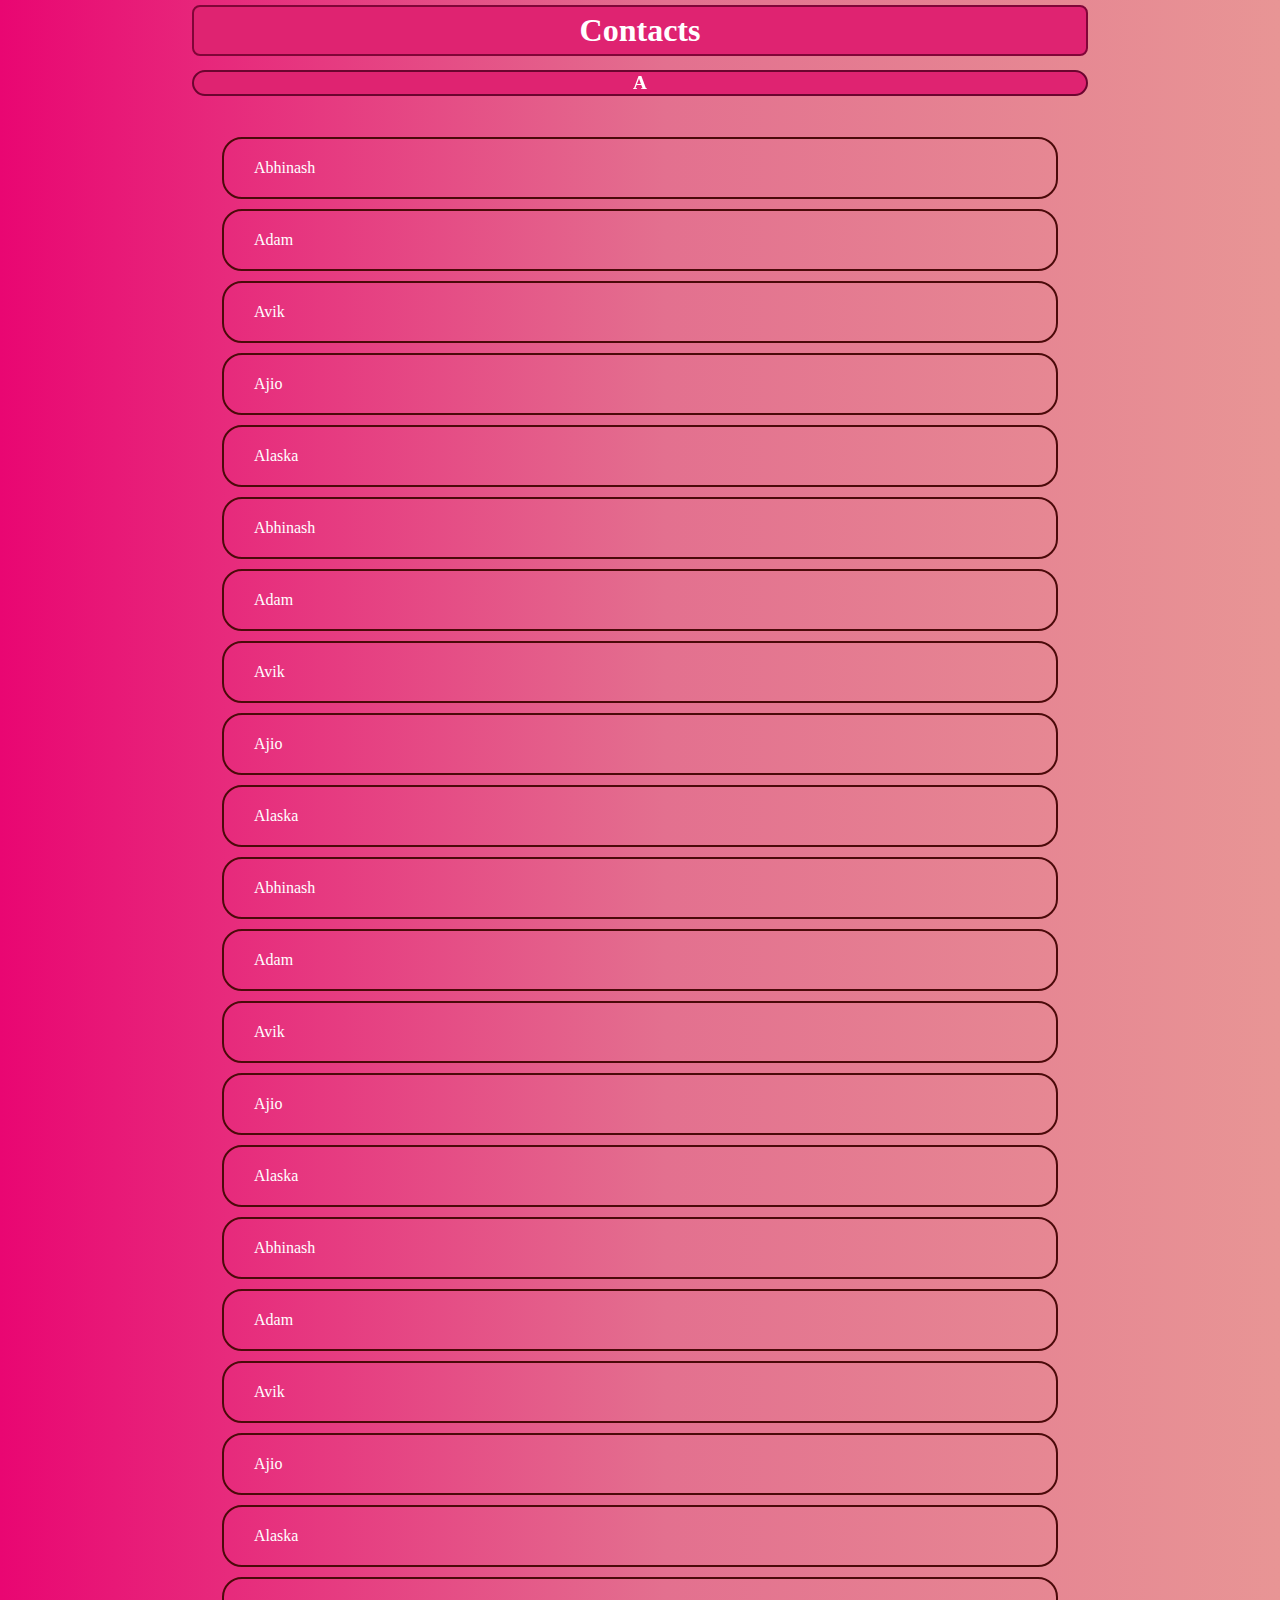
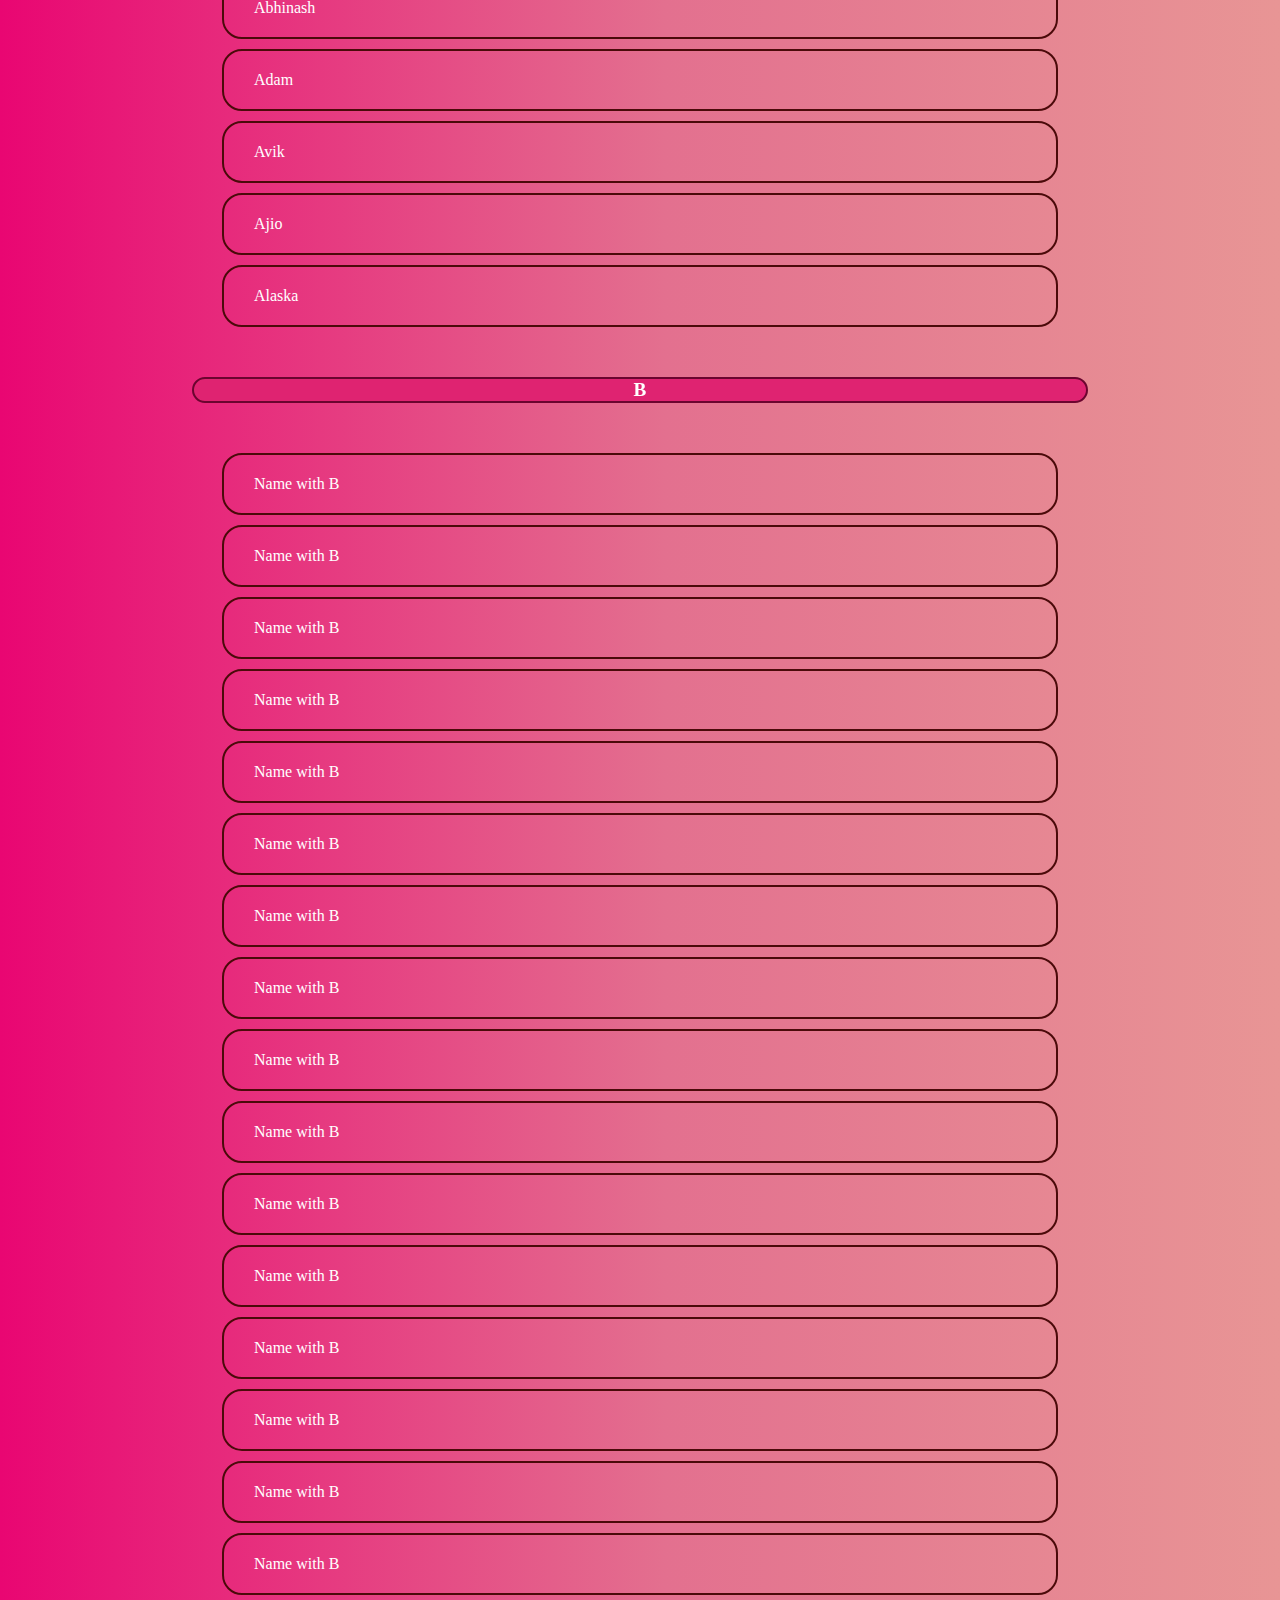
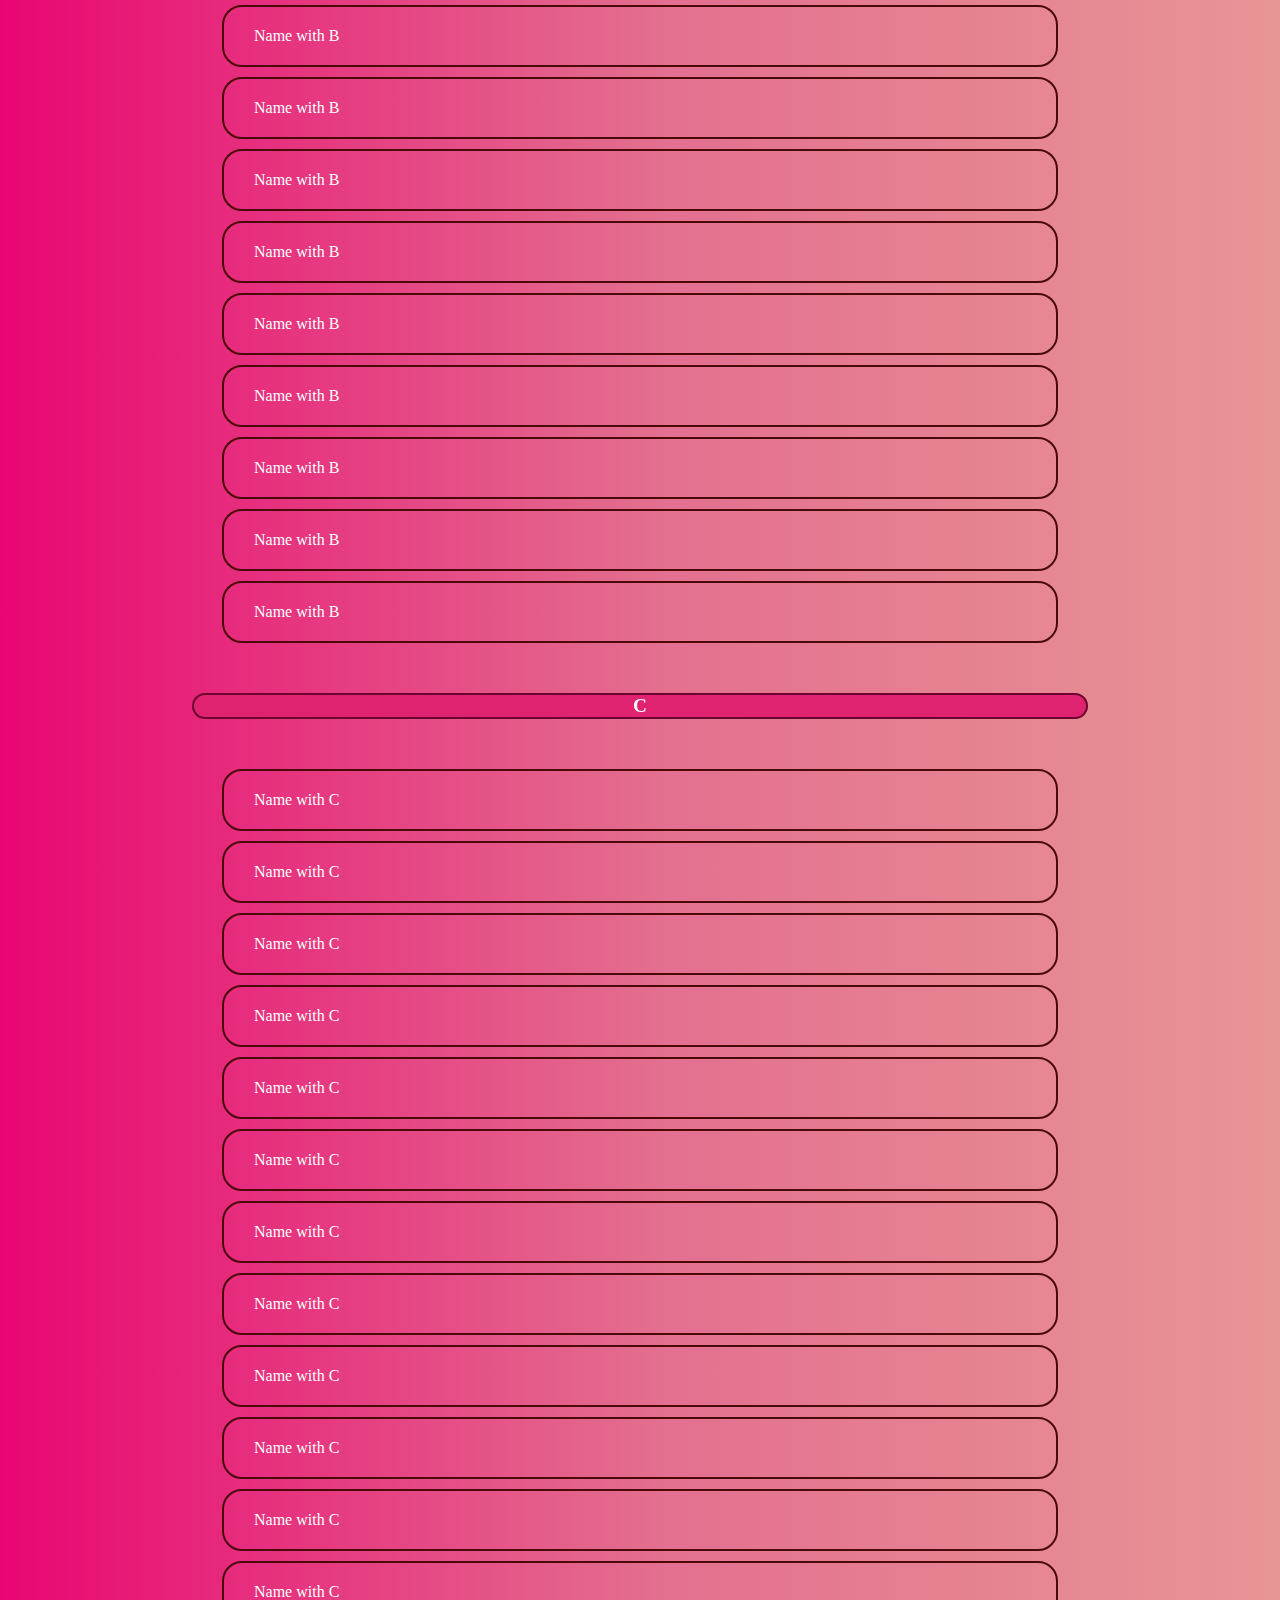
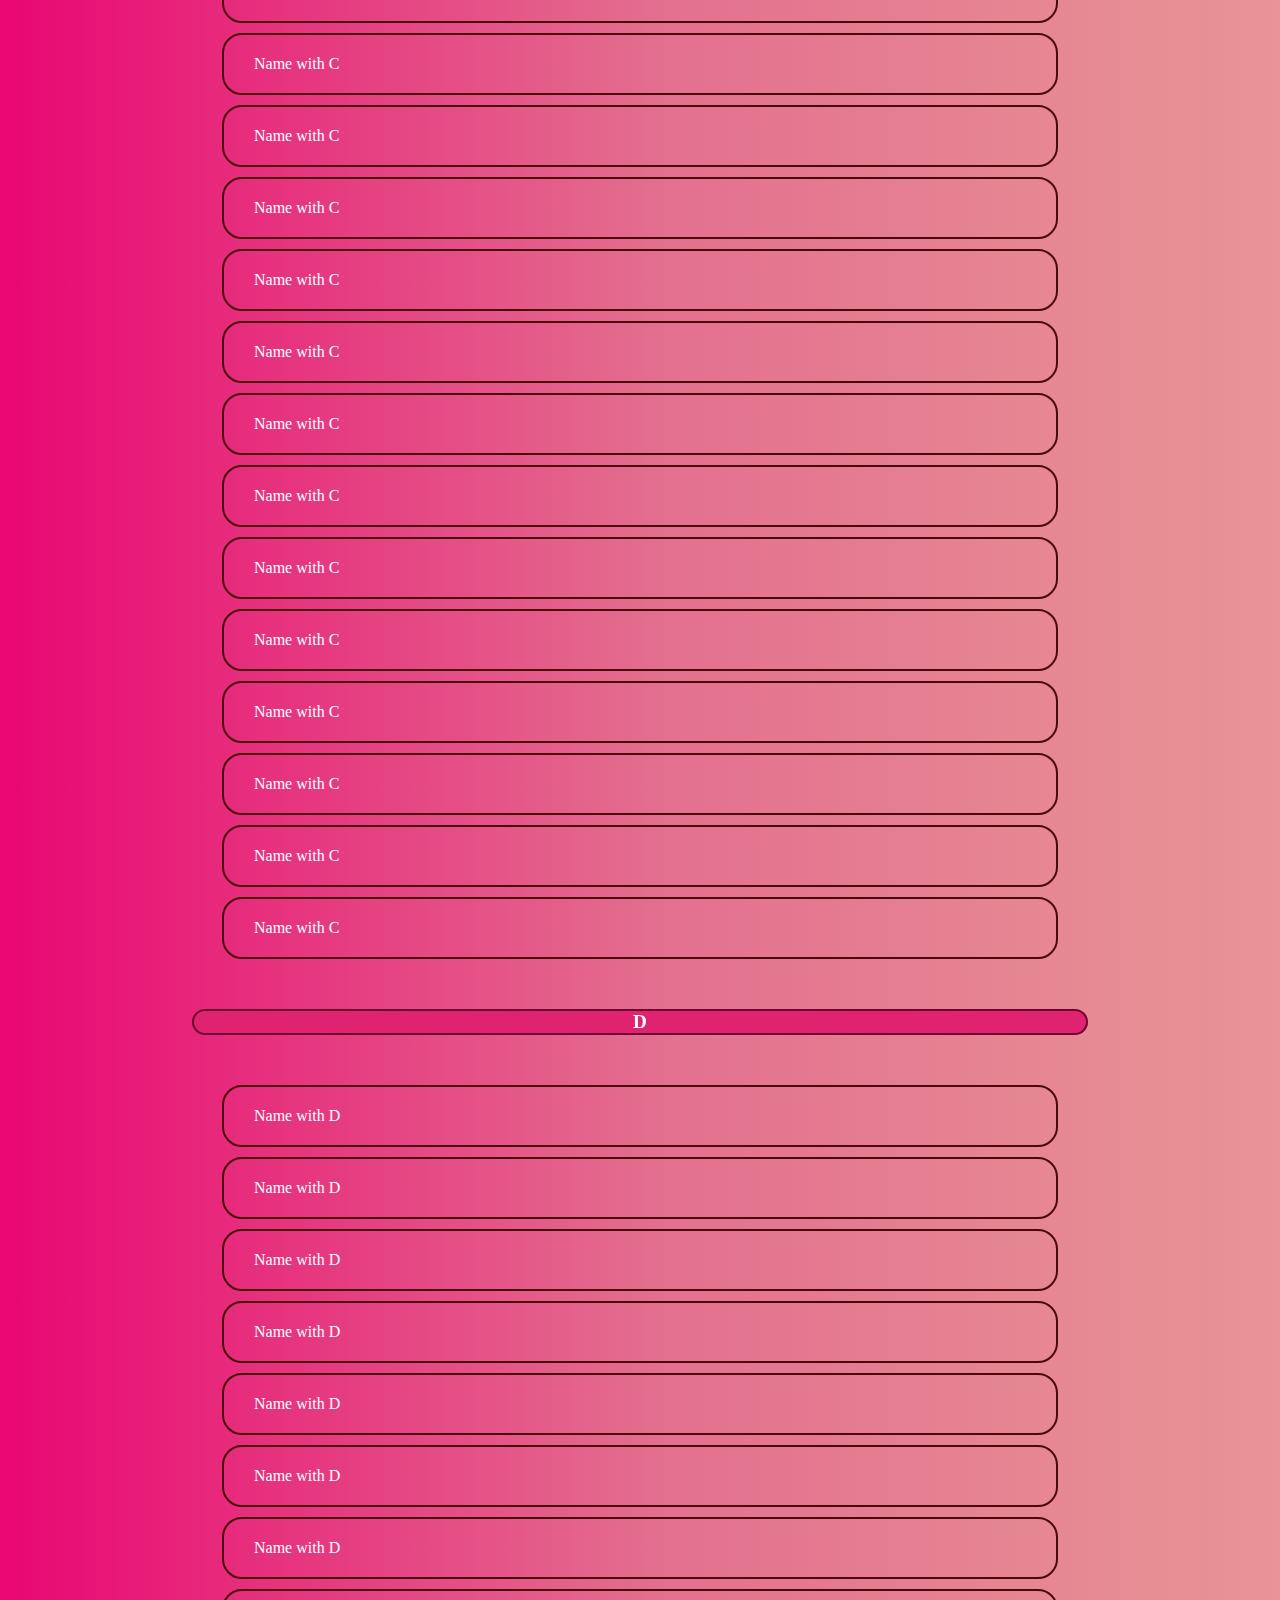
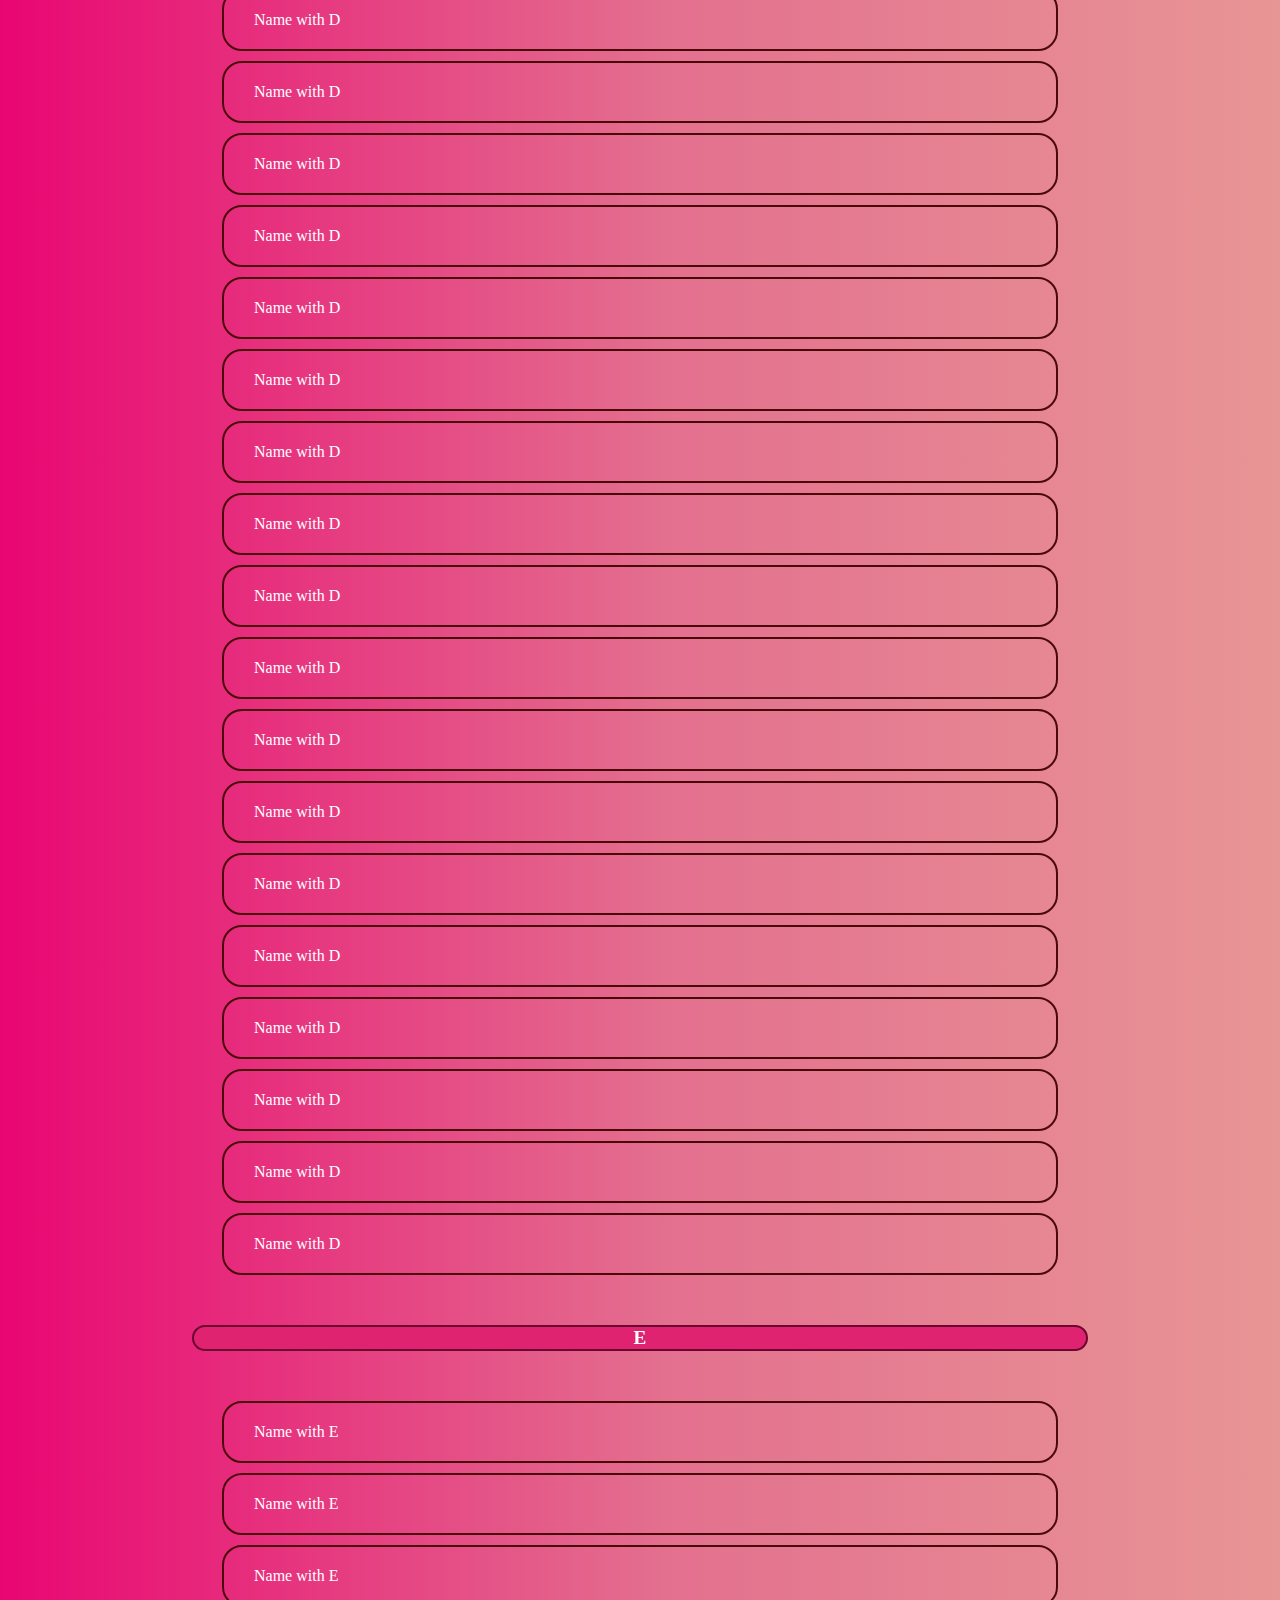
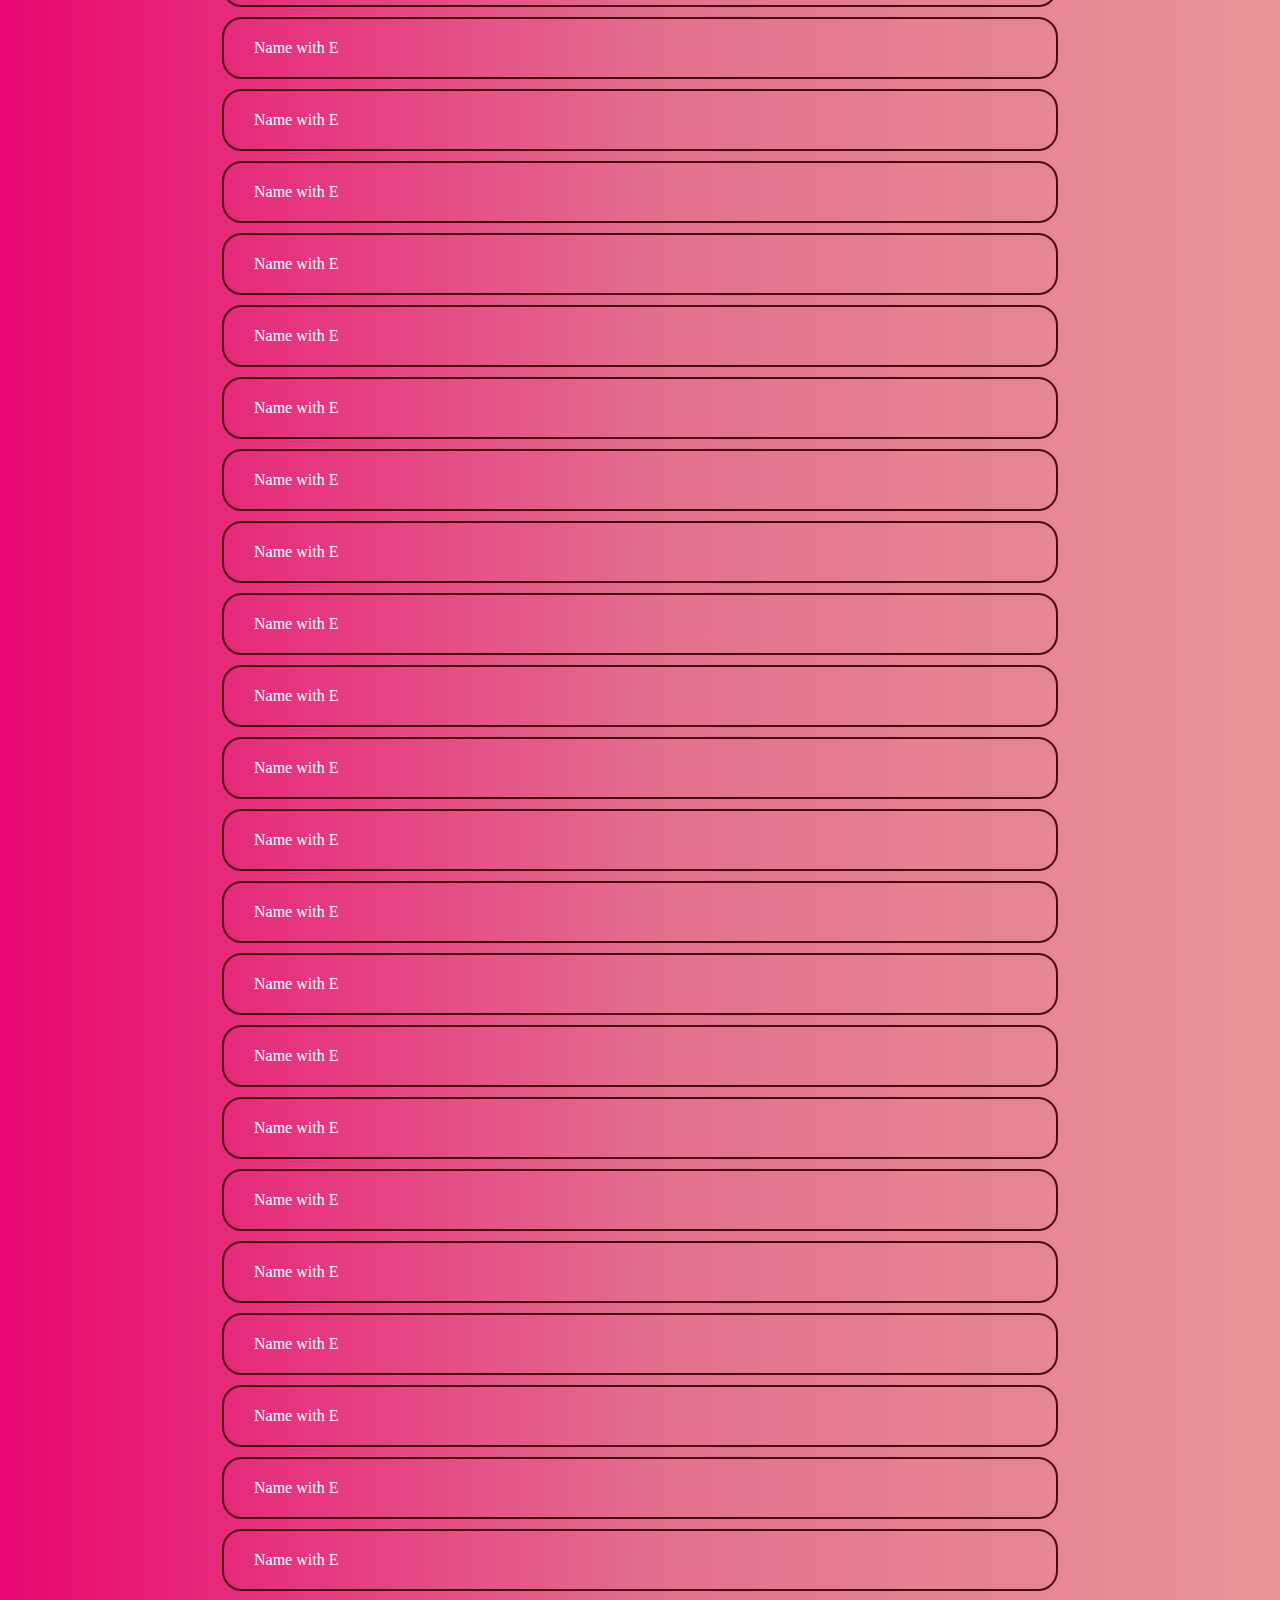
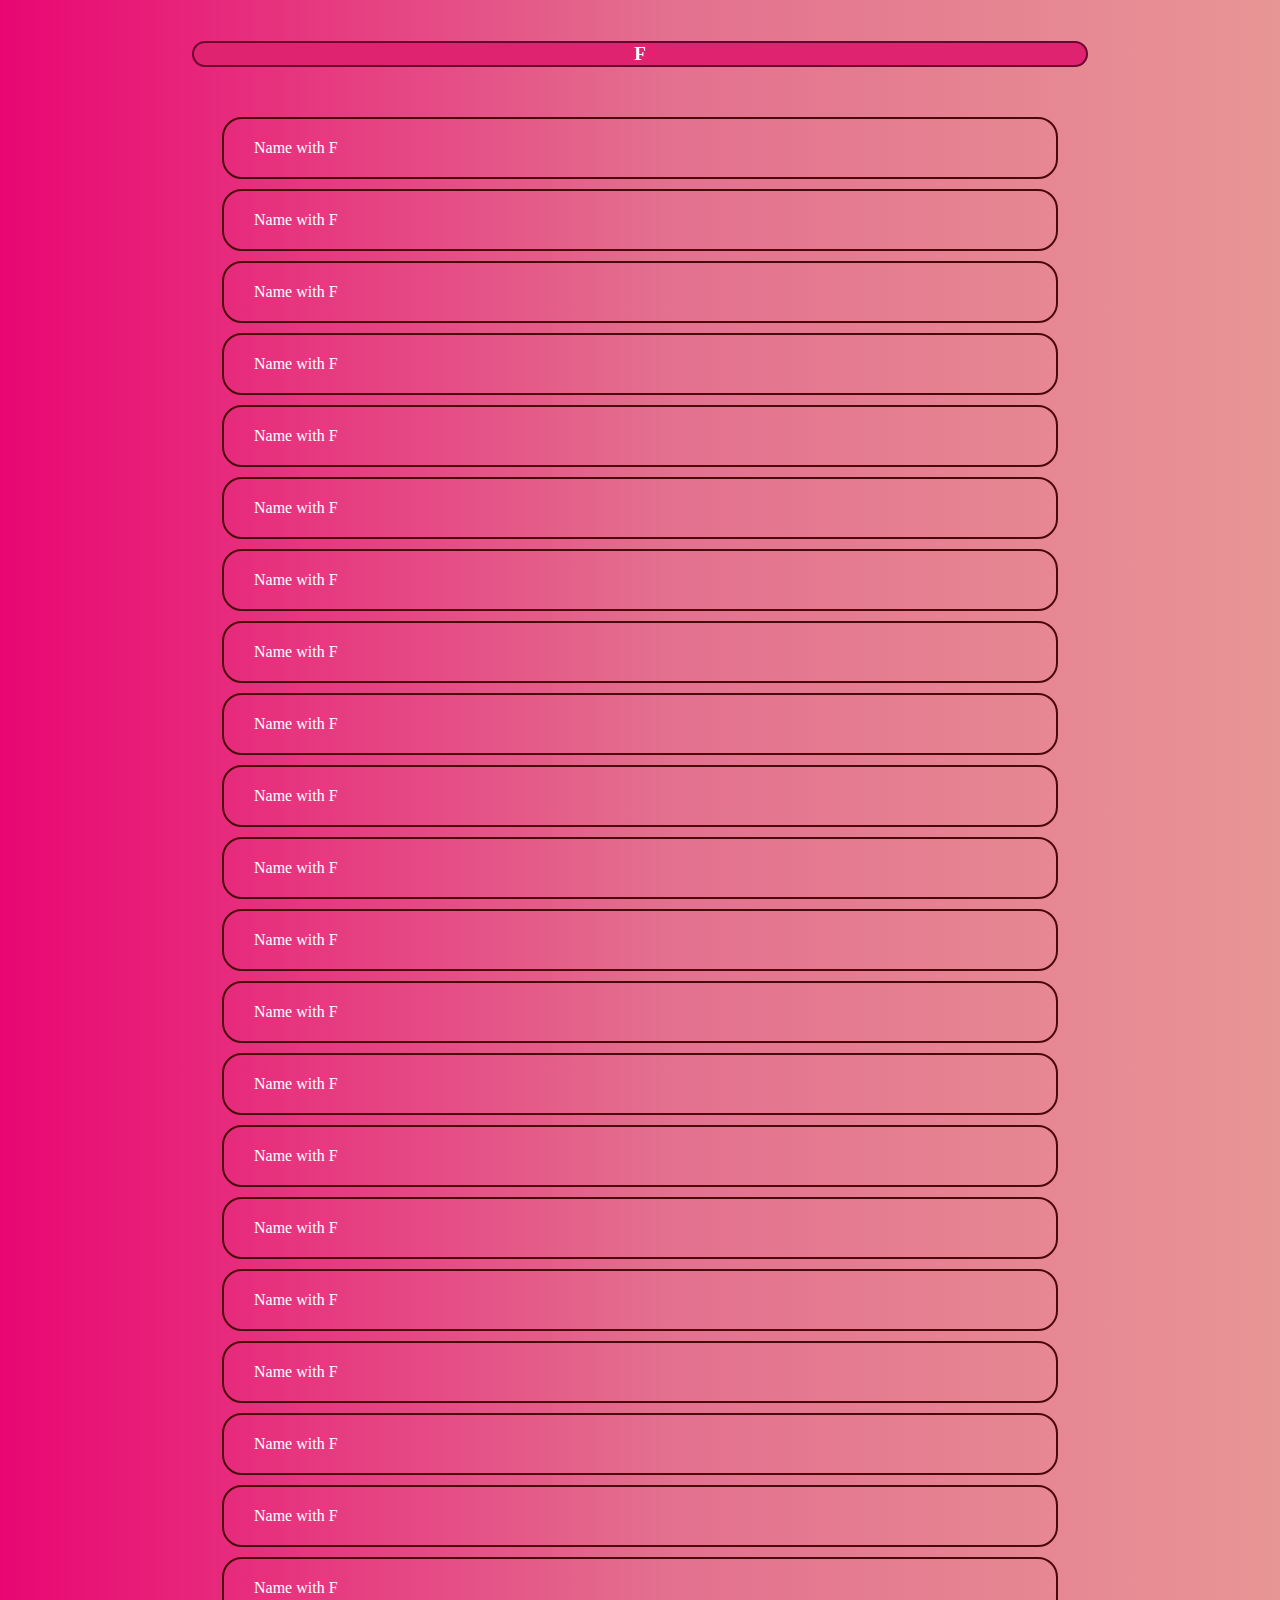
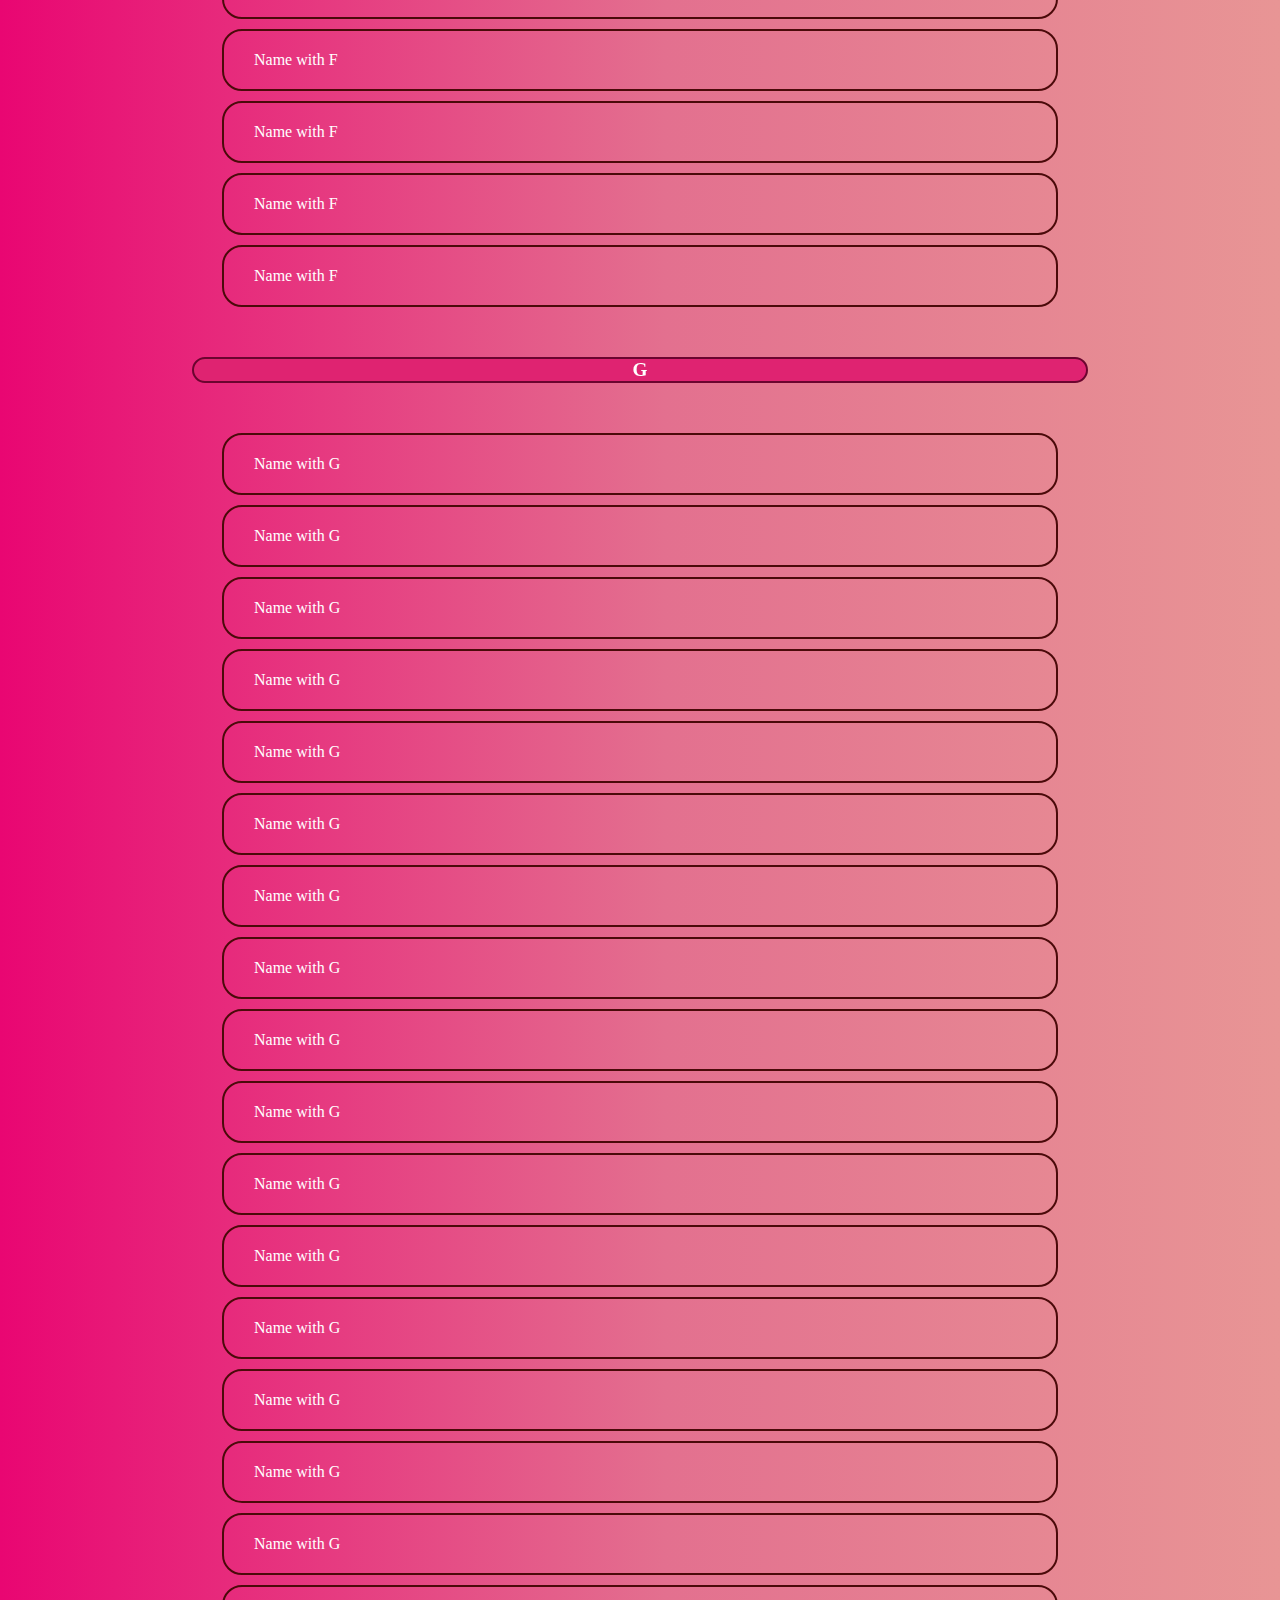
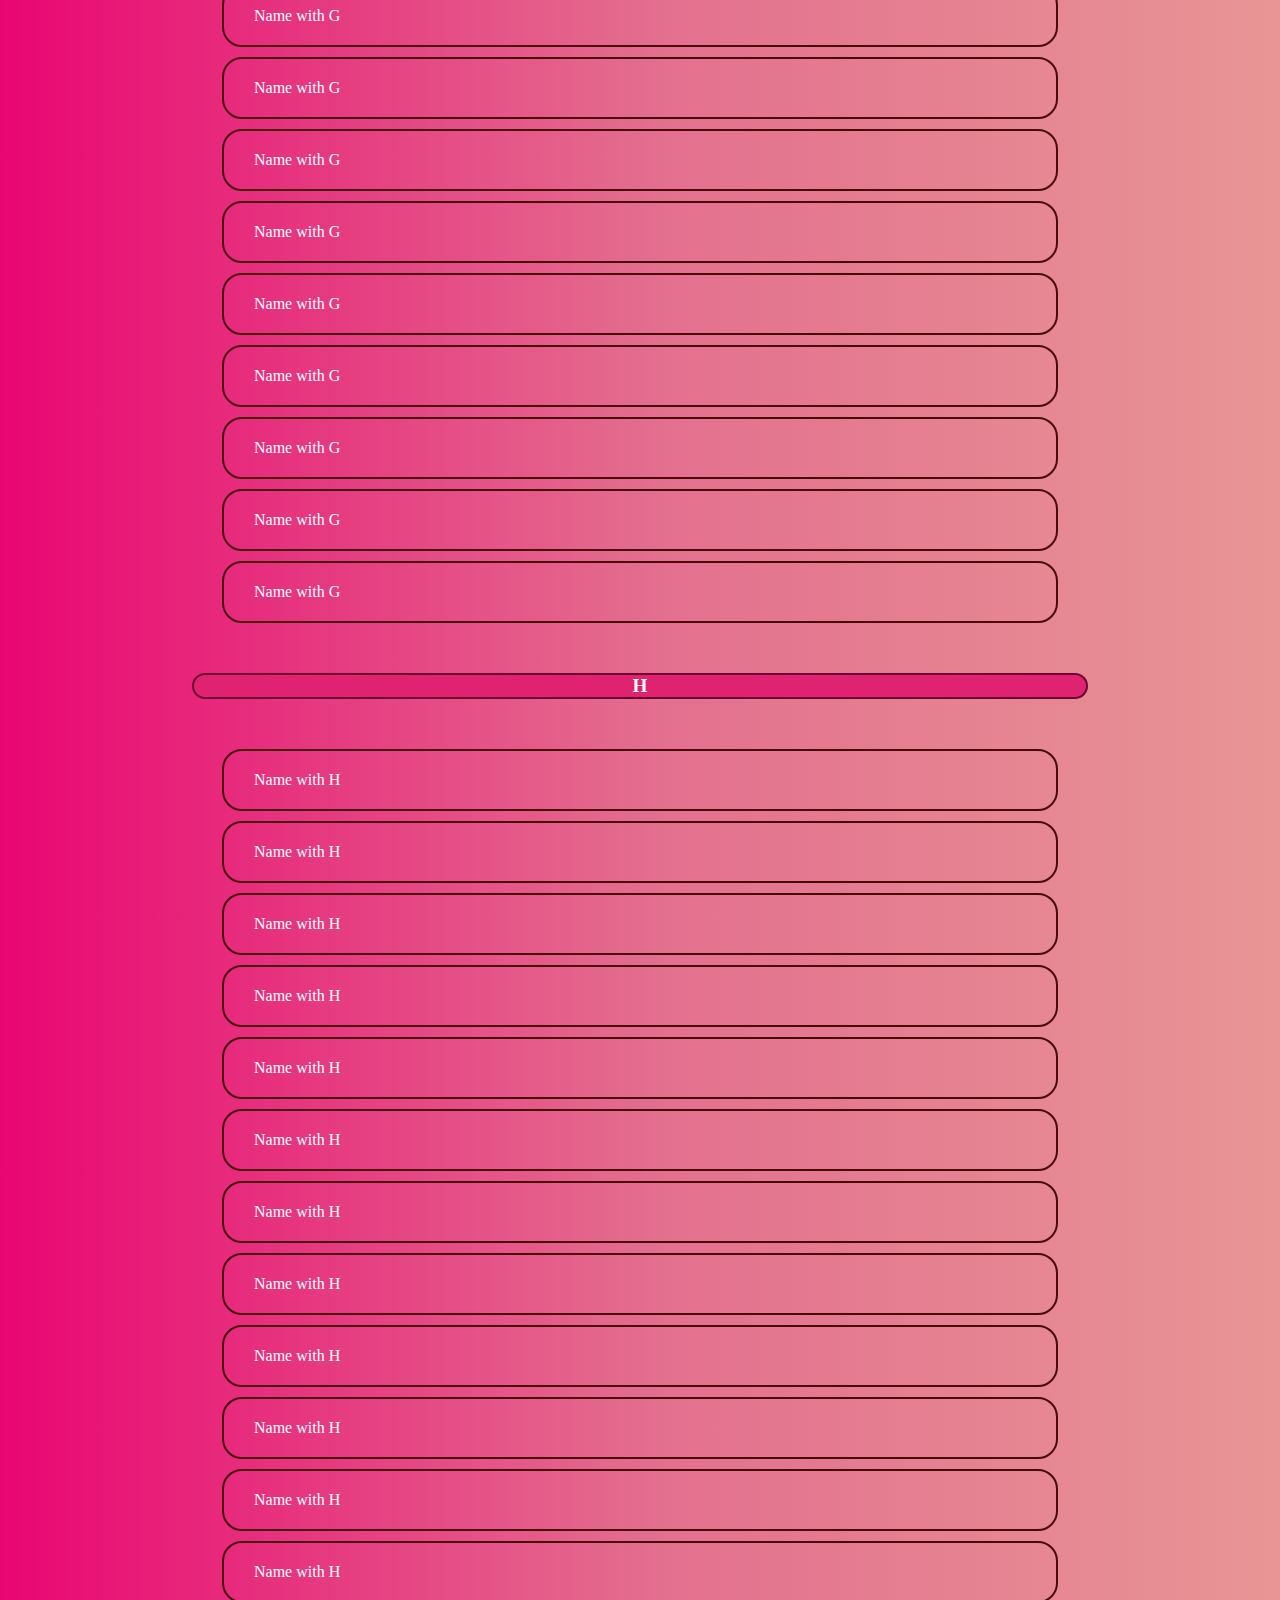
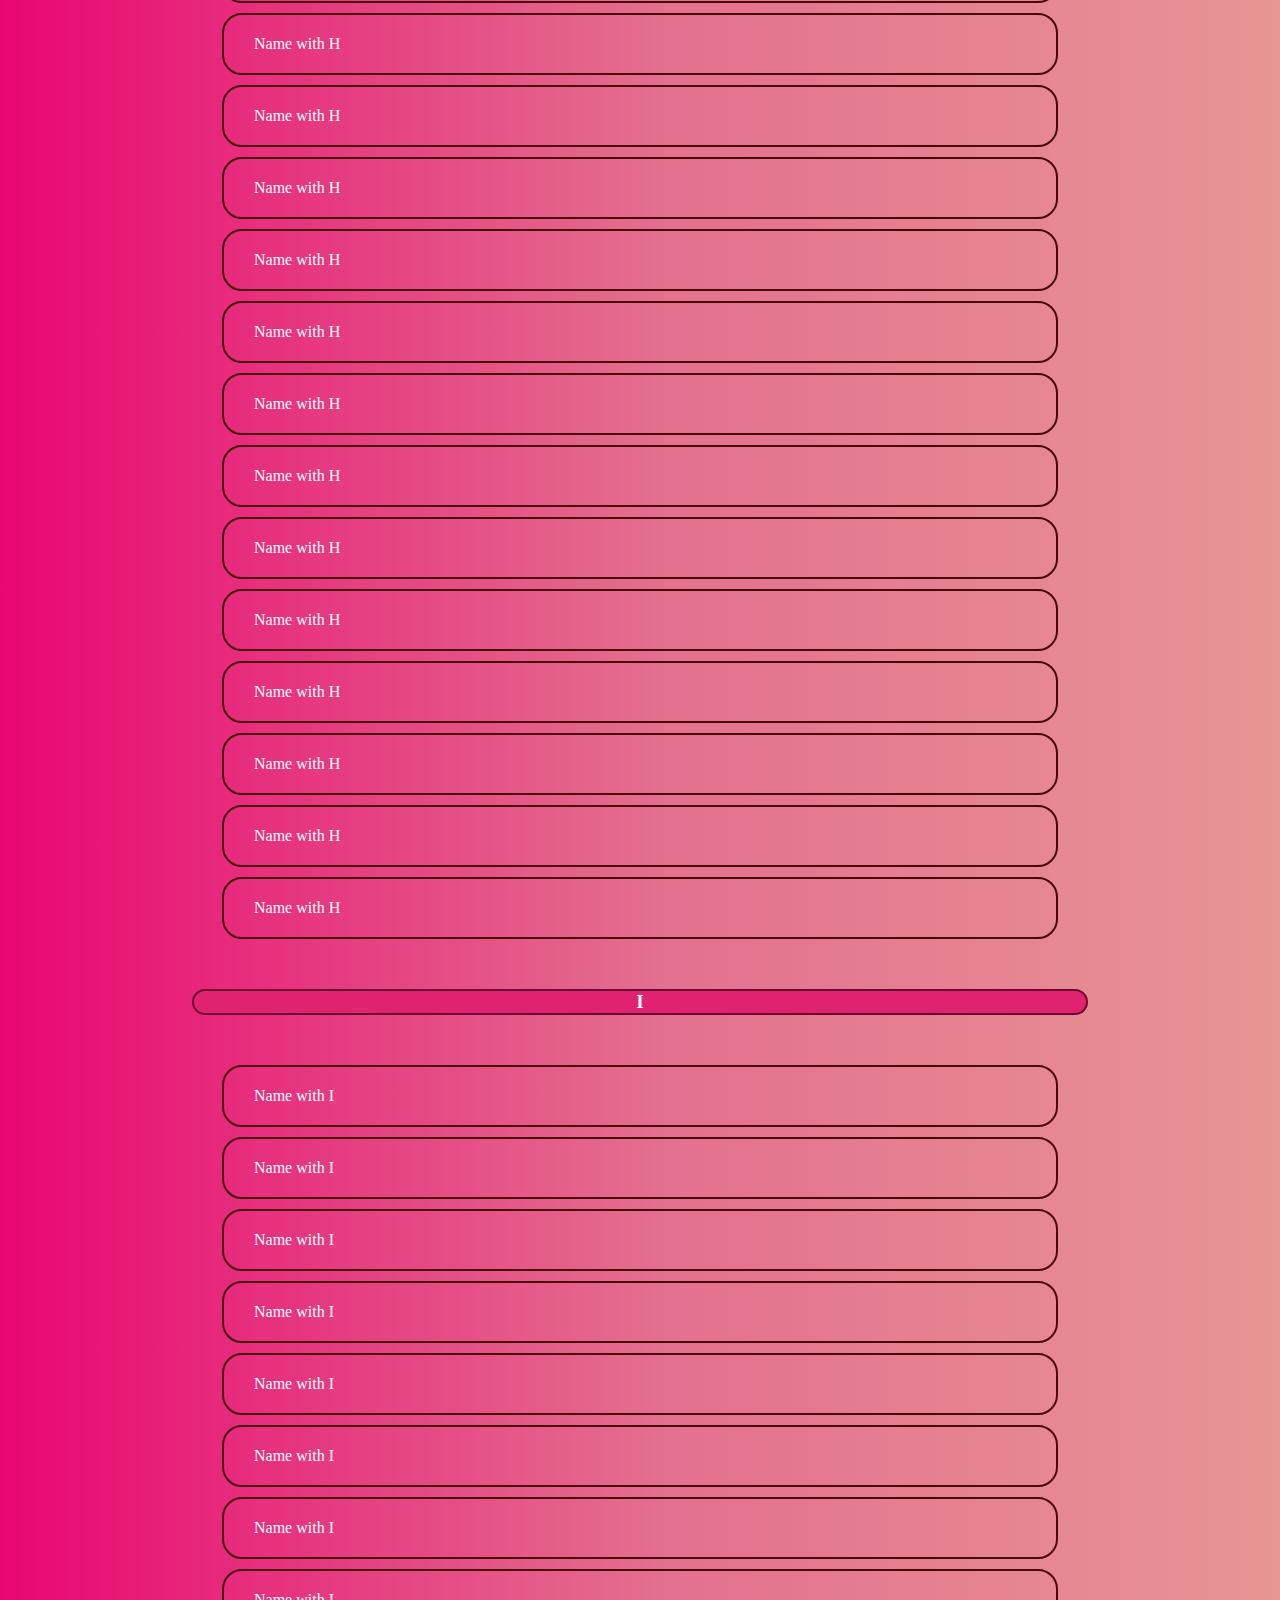
<file: Assignment2/index.html>
<!DOCTYPE html>
<html lang="en">
  <head>
    <meta charset="UTF-8" />
    <meta http-equiv="X-UA-Compatible" content="IE=edge" />
    <meta name="viewport" content="width=device-width, initial-scale=1.0" />
    <link rel="stylesheet" href="style.css" />
    <link
      rel="stylesheet"
      href="https://pro.fontawesome.com/releases/v5.10.0/css/all.css"
      integrity="sha384-AYmEC3Yw5cVb3ZcuHtOA93w35dYTsvhLPVnYs9eStHfGJvOvKxVfELGroGkvsg+p"
      crossorigin="anonymous"
    />
    <title>PhoneBook</title>
  </head>
  <body>
    <main>
      <h1><i class="fas fa-id-card-alt"></i> Contacts</h1>

      <section class="contain">
        <div class="alphabet">
          <h3 class="heading">A</h3>
          <div class="contacts">
            <div class="items"><i class="fas fa-phone-alt"></i> Abhinash</div>
            <div class="items"><i class="fas fa-phone-alt"></i> Adam</div>
            <div class="items"><i class="fas fa-phone-alt"></i> Avik</div>
            <div class="items"><i class="fas fa-phone-alt"></i> Ajio</div>
            <div class="items"><i class="fas fa-phone-alt"></i> Alaska</div>
            <div class="items"><i class="fas fa-phone-alt"></i> Abhinash</div>
            <div class="items"><i class="fas fa-phone-alt"></i> Adam</div>
            <div class="items"><i class="fas fa-phone-alt"></i> Avik</div>
            <div class="items"><i class="fas fa-phone-alt"></i> Ajio</div>
            <div class="items"><i class="fas fa-phone-alt"></i> Alaska</div>
            <div class="items"><i class="fas fa-phone-alt"></i> Abhinash</div>
            <div class="items"><i class="fas fa-phone-alt"></i> Adam</div>
            <div class="items"><i class="fas fa-phone-alt"></i> Avik</div>
            <div class="items"><i class="fas fa-phone-alt"></i> Ajio</div>
            <div class="items"><i class="fas fa-phone-alt"></i> Alaska</div>
            <div class="items"><i class="fas fa-phone-alt"></i> Abhinash</div>
            <div class="items"><i class="fas fa-phone-alt"></i> Adam</div>
            <div class="items"><i class="fas fa-phone-alt"></i> Avik</div>
            <div class="items"><i class="fas fa-phone-alt"></i> Ajio</div>
            <div class="items"><i class="fas fa-phone-alt"></i> Alaska</div>
            <div class="items"><i class="fas fa-phone-alt"></i> Abhinash</div>
            <div class="items"><i class="fas fa-phone-alt"></i> Adam</div>
            <div class="items"><i class="fas fa-phone-alt"></i> Avik</div>
            <div class="items"><i class="fas fa-phone-alt"></i> Ajio</div>
            <div class="items"><i class="fas fa-phone-alt"></i> Alaska</div>
          </div>
        </div>
        <div class="alphabet">
          <h3 class="heading">B</h3>
          <div class="contacts">
            <div class="items">
              <i class="fas fa-phone-alt"></i> Name with B
            </div>
            <div class="items">
              <i class="fas fa-phone-alt"></i> Name with B
            </div>
            <div class="items">
              <i class="fas fa-phone-alt"></i> Name with B
            </div>
            <div class="items">
              <i class="fas fa-phone-alt"></i> Name with B
            </div>
            <div class="items">
              <i class="fas fa-phone-alt"></i> Name with B
            </div>
            <div class="items">
              <i class="fas fa-phone-alt"></i> Name with B
            </div>
            <div class="items">
              <i class="fas fa-phone-alt"></i> Name with B
            </div>
            <div class="items">
              <i class="fas fa-phone-alt"></i> Name with B
            </div>
            <div class="items">
              <i class="fas fa-phone-alt"></i> Name with B
            </div>
            <div class="items">
              <i class="fas fa-phone-alt"></i> Name with B
            </div>
            <div class="items">
              <i class="fas fa-phone-alt"></i> Name with B
            </div>
            <div class="items">
              <i class="fas fa-phone-alt"></i> Name with B
            </div>
            <div class="items">
              <i class="fas fa-phone-alt"></i> Name with B
            </div>
            <div class="items">
              <i class="fas fa-phone-alt"></i> Name with B
            </div>
            <div class="items">
              <i class="fas fa-phone-alt"></i> Name with B
            </div>
            <div class="items">
              <i class="fas fa-phone-alt"></i> Name with B
            </div>
            <div class="items">
              <i class="fas fa-phone-alt"></i> Name with B
            </div>
            <div class="items">
              <i class="fas fa-phone-alt"></i> Name with B
            </div>
            <div class="items">
              <i class="fas fa-phone-alt"></i> Name with B
            </div>
            <div class="items">
              <i class="fas fa-phone-alt"></i> Name with B
            </div>
            <div class="items">
              <i class="fas fa-phone-alt"></i> Name with B
            </div>
            <div class="items">
              <i class="fas fa-phone-alt"></i> Name with B
            </div>
            <div class="items">
              <i class="fas fa-phone-alt"></i> Name with B
            </div>
            <div class="items">
              <i class="fas fa-phone-alt"></i> Name with B
            </div>
            <div class="items">
              <i class="fas fa-phone-alt"></i> Name with B
            </div>
          </div>
        </div>

        <div class="alphabet">
          <h3 class="heading">C</h3>
          <div class="contacts">
            <div class="items">
              <i class="fas fa-phone-alt"></i> Name with C
            </div>
            <div class="items">
              <i class="fas fa-phone-alt"></i> Name with C
            </div>
            <div class="items">
              <i class="fas fa-phone-alt"></i> Name with C
            </div>
            <div class="items">
              <i class="fas fa-phone-alt"></i> Name with C
            </div>
            <div class="items">
              <i class="fas fa-phone-alt"></i> Name with C
            </div>
            <div class="items">
              <i class="fas fa-phone-alt"></i> Name with C
            </div>
            <div class="items">
              <i class="fas fa-phone-alt"></i> Name with C
            </div>
            <div class="items">
              <i class="fas fa-phone-alt"></i> Name with C
            </div>
            <div class="items">
              <i class="fas fa-phone-alt"></i> Name with C
            </div>
            <div class="items">
              <i class="fas fa-phone-alt"></i> Name with C
            </div>
            <div class="items">
              <i class="fas fa-phone-alt"></i> Name with C
            </div>
            <div class="items">
              <i class="fas fa-phone-alt"></i> Name with C
            </div>
            <div class="items">
              <i class="fas fa-phone-alt"></i> Name with C
            </div>
            <div class="items">
              <i class="fas fa-phone-alt"></i> Name with C
            </div>
            <div class="items">
              <i class="fas fa-phone-alt"></i> Name with C
            </div>
            <div class="items">
              <i class="fas fa-phone-alt"></i> Name with C
            </div>
            <div class="items">
              <i class="fas fa-phone-alt"></i> Name with C
            </div>
            <div class="items">
              <i class="fas fa-phone-alt"></i> Name with C
            </div>
            <div class="items">
              <i class="fas fa-phone-alt"></i> Name with C
            </div>
            <div class="items">
              <i class="fas fa-phone-alt"></i> Name with C
            </div>
            <div class="items">
              <i class="fas fa-phone-alt"></i> Name with C
            </div>
            <div class="items">
              <i class="fas fa-phone-alt"></i> Name with C
            </div>
            <div class="items">
              <i class="fas fa-phone-alt"></i> Name with C
            </div>
            <div class="items">
              <i class="fas fa-phone-alt"></i> Name with C
            </div>
            <div class="items">
              <i class="fas fa-phone-alt"></i> Name with C
            </div>
          </div>
        </div>

        <div class="alphabet">
          <h3 class="heading">D</h3>
          <div class="contacts">
            <div class="items">
              <i class="fas fa-phone-alt"></i> Name with D
            </div>
            <div class="items">
              <i class="fas fa-phone-alt"></i> Name with D
            </div>
            <div class="items">
              <i class="fas fa-phone-alt"></i> Name with D
            </div>
            <div class="items">
              <i class="fas fa-phone-alt"></i> Name with D
            </div>
            <div class="items">
              <i class="fas fa-phone-alt"></i> Name with D
            </div>
            <div class="items">
              <i class="fas fa-phone-alt"></i> Name with D
            </div>
            <div class="items">
              <i class="fas fa-phone-alt"></i> Name with D
            </div>
            <div class="items">
              <i class="fas fa-phone-alt"></i> Name with D
            </div>
            <div class="items">
              <i class="fas fa-phone-alt"></i> Name with D
            </div>
            <div class="items">
              <i class="fas fa-phone-alt"></i> Name with D
            </div>
            <div class="items">
              <i class="fas fa-phone-alt"></i> Name with D
            </div>
            <div class="items">
              <i class="fas fa-phone-alt"></i> Name with D
            </div>
            <div class="items">
              <i class="fas fa-phone-alt"></i> Name with D
            </div>
            <div class="items">
              <i class="fas fa-phone-alt"></i> Name with D
            </div>
            <div class="items">
              <i class="fas fa-phone-alt"></i> Name with D
            </div>
            <div class="items">
              <i class="fas fa-phone-alt"></i> Name with D
            </div>
            <div class="items">
              <i class="fas fa-phone-alt"></i> Name with D
            </div>
            <div class="items">
              <i class="fas fa-phone-alt"></i> Name with D
            </div>
            <div class="items">
              <i class="fas fa-phone-alt"></i> Name with D
            </div>
            <div class="items">
              <i class="fas fa-phone-alt"></i> Name with D
            </div>
            <div class="items">
              <i class="fas fa-phone-alt"></i> Name with D
            </div>
            <div class="items">
              <i class="fas fa-phone-alt"></i> Name with D
            </div>
            <div class="items">
              <i class="fas fa-phone-alt"></i> Name with D
            </div>
            <div class="items">
              <i class="fas fa-phone-alt"></i> Name with D
            </div>
            <div class="items">
              <i class="fas fa-phone-alt"></i> Name with D
            </div>
          </div>
        </div>
        <div class="alphabet">
          <h3 class="heading">E</h3>
          <div class="contacts">
            <div class="items">
              <i class="fas fa-phone-alt"></i> Name with E
            </div>
            <div class="items">
              <i class="fas fa-phone-alt"></i> Name with E
            </div>
            <div class="items">
              <i class="fas fa-phone-alt"></i> Name with E
            </div>
            <div class="items">
              <i class="fas fa-phone-alt"></i> Name with E
            </div>
            <div class="items">
              <i class="fas fa-phone-alt"></i> Name with E
            </div>
            <div class="items">
              <i class="fas fa-phone-alt"></i> Name with E
            </div>
            <div class="items">
              <i class="fas fa-phone-alt"></i> Name with E
            </div>
            <div class="items">
              <i class="fas fa-phone-alt"></i> Name with E
            </div>
            <div class="items">
              <i class="fas fa-phone-alt"></i> Name with E
            </div>
            <div class="items">
              <i class="fas fa-phone-alt"></i> Name with E
            </div>
            <div class="items">
              <i class="fas fa-phone-alt"></i> Name with E
            </div>
            <div class="items">
              <i class="fas fa-phone-alt"></i> Name with E
            </div>
            <div class="items">
              <i class="fas fa-phone-alt"></i> Name with E
            </div>
            <div class="items">
              <i class="fas fa-phone-alt"></i> Name with E
            </div>
            <div class="items">
              <i class="fas fa-phone-alt"></i> Name with E
            </div>
            <div class="items">
              <i class="fas fa-phone-alt"></i> Name with E
            </div>
            <div class="items">
              <i class="fas fa-phone-alt"></i> Name with E
            </div>
            <div class="items">
              <i class="fas fa-phone-alt"></i> Name with E
            </div>
            <div class="items">
              <i class="fas fa-phone-alt"></i> Name with E
            </div>
            <div class="items">
              <i class="fas fa-phone-alt"></i> Name with E
            </div>
            <div class="items">
              <i class="fas fa-phone-alt"></i> Name with E
            </div>
            <div class="items">
              <i class="fas fa-phone-alt"></i> Name with E
            </div>
            <div class="items">
              <i class="fas fa-phone-alt"></i> Name with E
            </div>
            <div class="items">
              <i class="fas fa-phone-alt"></i> Name with E
            </div>
            <div class="items">
              <i class="fas fa-phone-alt"></i> Name with E
            </div>
          </div>
        </div>
        <div class="alphabet">
          <h3 class="heading">F</h3>
          <div class="contacts">
            <div class="items">
              <i class="fas fa-phone-alt"></i> Name with F
            </div>
            <div class="items">
              <i class="fas fa-phone-alt"></i> Name with F
            </div>
            <div class="items">
              <i class="fas fa-phone-alt"></i> Name with F
            </div>
            <div class="items">
              <i class="fas fa-phone-alt"></i> Name with F
            </div>
            <div class="items">
              <i class="fas fa-phone-alt"></i> Name with F
            </div>
            <div class="items">
              <i class="fas fa-phone-alt"></i> Name with F
            </div>
            <div class="items">
              <i class="fas fa-phone-alt"></i> Name with F
            </div>
            <div class="items">
              <i class="fas fa-phone-alt"></i> Name with F
            </div>
            <div class="items">
              <i class="fas fa-phone-alt"></i> Name with F
            </div>
            <div class="items">
              <i class="fas fa-phone-alt"></i> Name with F
            </div>
            <div class="items">
              <i class="fas fa-phone-alt"></i> Name with F
            </div>
            <div class="items">
              <i class="fas fa-phone-alt"></i> Name with F
            </div>
            <div class="items">
              <i class="fas fa-phone-alt"></i> Name with F
            </div>
            <div class="items">
              <i class="fas fa-phone-alt"></i> Name with F
            </div>
            <div class="items">
              <i class="fas fa-phone-alt"></i> Name with F
            </div>
            <div class="items">
              <i class="fas fa-phone-alt"></i> Name with F
            </div>
            <div class="items">
              <i class="fas fa-phone-alt"></i> Name with F
            </div>
            <div class="items">
              <i class="fas fa-phone-alt"></i> Name with F
            </div>
            <div class="items">
              <i class="fas fa-phone-alt"></i> Name with F
            </div>
            <div class="items">
              <i class="fas fa-phone-alt"></i> Name with F
            </div>
            <div class="items">
              <i class="fas fa-phone-alt"></i> Name with F
            </div>
            <div class="items">
              <i class="fas fa-phone-alt"></i> Name with F
            </div>
            <div class="items">
              <i class="fas fa-phone-alt"></i> Name with F
            </div>
            <div class="items">
              <i class="fas fa-phone-alt"></i> Name with F
            </div>
            <div class="items">
              <i class="fas fa-phone-alt"></i> Name with F
            </div>
          </div>
        </div>
        <div class="alphabet">
          <h3 class="heading">G</h3>
          <div class="contacts">
            <div class="items">
              <i class="fas fa-phone-alt"></i> Name with G
            </div>
            <div class="items">
              <i class="fas fa-phone-alt"></i> Name with G
            </div>
            <div class="items">
              <i class="fas fa-phone-alt"></i> Name with G
            </div>
            <div class="items">
              <i class="fas fa-phone-alt"></i> Name with G
            </div>
            <div class="items">
              <i class="fas fa-phone-alt"></i> Name with G
            </div>
            <div class="items">
              <i class="fas fa-phone-alt"></i> Name with G
            </div>
            <div class="items">
              <i class="fas fa-phone-alt"></i> Name with G
            </div>
            <div class="items">
              <i class="fas fa-phone-alt"></i> Name with G
            </div>
            <div class="items">
              <i class="fas fa-phone-alt"></i> Name with G
            </div>
            <div class="items">
              <i class="fas fa-phone-alt"></i> Name with G
            </div>
            <div class="items">
              <i class="fas fa-phone-alt"></i> Name with G
            </div>
            <div class="items">
              <i class="fas fa-phone-alt"></i> Name with G
            </div>
            <div class="items">
              <i class="fas fa-phone-alt"></i> Name with G
            </div>
            <div class="items">
              <i class="fas fa-phone-alt"></i> Name with G
            </div>
            <div class="items">
              <i class="fas fa-phone-alt"></i> Name with G
            </div>
            <div class="items">
              <i class="fas fa-phone-alt"></i> Name with G
            </div>
            <div class="items">
              <i class="fas fa-phone-alt"></i> Name with G
            </div>
            <div class="items">
              <i class="fas fa-phone-alt"></i> Name with G
            </div>
            <div class="items">
              <i class="fas fa-phone-alt"></i> Name with G
            </div>
            <div class="items">
              <i class="fas fa-phone-alt"></i> Name with G
            </div>
            <div class="items">
              <i class="fas fa-phone-alt"></i> Name with G
            </div>
            <div class="items">
              <i class="fas fa-phone-alt"></i> Name with G
            </div>
            <div class="items">
              <i class="fas fa-phone-alt"></i> Name with G
            </div>
            <div class="items">
              <i class="fas fa-phone-alt"></i> Name with G
            </div>
            <div class="items">
              <i class="fas fa-phone-alt"></i> Name with G
            </div>
          </div>
        </div>
        <div class="alphabet">
          <h3 class="heading">H</h3>
          <div class="contacts">
            <div class="items">
              <i class="fas fa-phone-alt"></i> Name with H
            </div>
            <div class="items">
              <i class="fas fa-phone-alt"></i> Name with H
            </div>
            <div class="items">
              <i class="fas fa-phone-alt"></i> Name with H
            </div>
            <div class="items">
              <i class="fas fa-phone-alt"></i> Name with H
            </div>
            <div class="items">
              <i class="fas fa-phone-alt"></i> Name with H
            </div>
            <div class="items">
              <i class="fas fa-phone-alt"></i> Name with H
            </div>
            <div class="items">
              <i class="fas fa-phone-alt"></i> Name with H
            </div>
            <div class="items">
              <i class="fas fa-phone-alt"></i> Name with H
            </div>
            <div class="items">
              <i class="fas fa-phone-alt"></i> Name with H
            </div>
            <div class="items">
              <i class="fas fa-phone-alt"></i> Name with H
            </div>
            <div class="items">
              <i class="fas fa-phone-alt"></i> Name with H
            </div>
            <div class="items">
              <i class="fas fa-phone-alt"></i> Name with H
            </div>
            <div class="items">
              <i class="fas fa-phone-alt"></i> Name with H
            </div>
            <div class="items">
              <i class="fas fa-phone-alt"></i> Name with H
            </div>
            <div class="items">
              <i class="fas fa-phone-alt"></i> Name with H
            </div>
            <div class="items">
              <i class="fas fa-phone-alt"></i> Name with H
            </div>
            <div class="items">
              <i class="fas fa-phone-alt"></i> Name with H
            </div>
            <div class="items">
              <i class="fas fa-phone-alt"></i> Name with H
            </div>
            <div class="items">
              <i class="fas fa-phone-alt"></i> Name with H
            </div>
            <div class="items">
              <i class="fas fa-phone-alt"></i> Name with H
            </div>
            <div class="items">
              <i class="fas fa-phone-alt"></i> Name with H
            </div>
            <div class="items">
              <i class="fas fa-phone-alt"></i> Name with H
            </div>
            <div class="items">
              <i class="fas fa-phone-alt"></i> Name with H
            </div>
            <div class="items">
              <i class="fas fa-phone-alt"></i> Name with H
            </div>
            <div class="items">
              <i class="fas fa-phone-alt"></i> Name with H
            </div>
          </div>
        </div>
        <div class="alphabet">
          <h3 class="heading">I</h3>
          <div class="contacts">
            <div class="items">
              <i class="fas fa-phone-alt"></i> Name with I
            </div>
            <div class="items">
              <i class="fas fa-phone-alt"></i> Name with I
            </div>
            <div class="items">
              <i class="fas fa-phone-alt"></i> Name with I
            </div>
            <div class="items">
              <i class="fas fa-phone-alt"></i> Name with I
            </div>
            <div class="items">
              <i class="fas fa-phone-alt"></i> Name with I
            </div>
            <div class="items">
              <i class="fas fa-phone-alt"></i> Name with I
            </div>
            <div class="items">
              <i class="fas fa-phone-alt"></i> Name with I
            </div>
            <div class="items">
              <i class="fas fa-phone-alt"></i> Name with I
            </div>
            <div class="items">
              <i class="fas fa-phone-alt"></i> Name with I
            </div>
            <div class="items">
              <i class="fas fa-phone-alt"></i> Name with I
            </div>
            <div class="items">
              <i class="fas fa-phone-alt"></i> Name with I
            </div>
            <div class="items">
              <i class="fas fa-phone-alt"></i> Name with I
            </div>
            <div class="items">
              <i class="fas fa-phone-alt"></i> Name with I
            </div>
            <div class="items">
              <i class="fas fa-phone-alt"></i> Name with I
            </div>
            <div class="items">
              <i class="fas fa-phone-alt"></i> Name with I
            </div>
            <div class="items">
              <i class="fas fa-phone-alt"></i> Name with I
            </div>
            <div class="items">
              <i class="fas fa-phone-alt"></i> Name with I
            </div>
            <div class="items">
              <i class="fas fa-phone-alt"></i> Name with I
            </div>
            <div class="items">
              <i class="fas fa-phone-alt"></i> Name with I
            </div>
            <div class="items">
              <i class="fas fa-phone-alt"></i> Name with I
            </div>
            <div class="items">
              <i class="fas fa-phone-alt"></i> Name with I
            </div>
            <div class="items">
              <i class="fas fa-phone-alt"></i> Name with I
            </div>
            <div class="items">
              <i class="fas fa-phone-alt"></i> Name with I
            </div>
            <div class="items">
              <i class="fas fa-phone-alt"></i> Name with I
            </div>
            <div class="items">
              <i class="fas fa-phone-alt"></i> Name with I
            </div>
          </div>
        </div>
        <div class="alphabet">
          <h3 class="heading">J</h3>
          <div class="contacts">
            <div class="items">
              <i class="fas fa-phone-alt"></i> Name with J
            </div>
            <div class="items">
              <i class="fas fa-phone-alt"></i> Name with J
            </div>
            <div class="items">
              <i class="fas fa-phone-alt"></i> Name with J
            </div>
            <div class="items">
              <i class="fas fa-phone-alt"></i> Name with J
            </div>
            <div class="items">
              <i class="fas fa-phone-alt"></i> Name with J
            </div>
            <div class="items">
              <i class="fas fa-phone-alt"></i> Name with J
            </div>
            <div class="items">
              <i class="fas fa-phone-alt"></i> Name with J
            </div>
            <div class="items">
              <i class="fas fa-phone-alt"></i> Name with J
            </div>
            <div class="items">
              <i class="fas fa-phone-alt"></i> Name with J
            </div>
            <div class="items">
              <i class="fas fa-phone-alt"></i> Name with J
            </div>
            <div class="items">
              <i class="fas fa-phone-alt"></i> Name with J
            </div>
            <div class="items">
              <i class="fas fa-phone-alt"></i> Name with J
            </div>
            <div class="items">
              <i class="fas fa-phone-alt"></i> Name with J
            </div>
            <div class="items">
              <i class="fas fa-phone-alt"></i> Name with J
            </div>
            <div class="items">
              <i class="fas fa-phone-alt"></i> Name with J
            </div>
            <div class="items">
              <i class="fas fa-phone-alt"></i> Name with J
            </div>
            <div class="items">
              <i class="fas fa-phone-alt"></i> Name with J
            </div>
            <div class="items">
              <i class="fas fa-phone-alt"></i> Name with J
            </div>
            <div class="items">
              <i class="fas fa-phone-alt"></i> Name with J
            </div>
            <div class="items">
              <i class="fas fa-phone-alt"></i> Name with J
            </div>
            <div class="items">
              <i class="fas fa-phone-alt"></i> Name with J
            </div>
            <div class="items">
              <i class="fas fa-phone-alt"></i> Name with J
            </div>
            <div class="items">
              <i class="fas fa-phone-alt"></i> Name with J
            </div>
            <div class="items">
              <i class="fas fa-phone-alt"></i> Name with J
            </div>
            <div class="items">
              <i class="fas fa-phone-alt"></i> Name with J
            </div>
          </div>
        </div>
        <div class="alphabet">
          <h3 class="heading">K</h3>
          <div class="contacts">
            <div class="items">
              <i class="fas fa-phone-alt"></i> Name with K
            </div>
            <div class="items">
              <i class="fas fa-phone-alt"></i> Name with K
            </div>
            <div class="items">
              <i class="fas fa-phone-alt"></i> Name with K
            </div>
            <div class="items">
              <i class="fas fa-phone-alt"></i> Name with K
            </div>
            <div class="items">
              <i class="fas fa-phone-alt"></i> Name with K
            </div>
            <div class="items">
              <i class="fas fa-phone-alt"></i> Name with K
            </div>
            <div class="items">
              <i class="fas fa-phone-alt"></i> Name with K
            </div>
            <div class="items">
              <i class="fas fa-phone-alt"></i> Name with K
            </div>
            <div class="items">
              <i class="fas fa-phone-alt"></i> Name with K
            </div>
            <div class="items">
              <i class="fas fa-phone-alt"></i> Name with K
            </div>
            <div class="items">
              <i class="fas fa-phone-alt"></i> Name with K
            </div>
            <div class="items">
              <i class="fas fa-phone-alt"></i> Name with K
            </div>
            <div class="items">
              <i class="fas fa-phone-alt"></i> Name with K
            </div>
            <div class="items">
              <i class="fas fa-phone-alt"></i> Name with K
            </div>
            <div class="items">
              <i class="fas fa-phone-alt"></i> Name with K
            </div>
            <div class="items">
              <i class="fas fa-phone-alt"></i> Name with K
            </div>
            <div class="items">
              <i class="fas fa-phone-alt"></i> Name with K
            </div>
            <div class="items">
              <i class="fas fa-phone-alt"></i> Name with K
            </div>
            <div class="items">
              <i class="fas fa-phone-alt"></i> Name with K
            </div>
            <div class="items">
              <i class="fas fa-phone-alt"></i> Name with K
            </div>
            <div class="items">
              <i class="fas fa-phone-alt"></i> Name with K
            </div>
            <div class="items">
              <i class="fas fa-phone-alt"></i> Name with K
            </div>
            <div class="items">
              <i class="fas fa-phone-alt"></i> Name with K
            </div>
            <div class="items">
              <i class="fas fa-phone-alt"></i> Name with K
            </div>
            <div class="items">
              <i class="fas fa-phone-alt"></i> Name with K
            </div>
          </div>
        </div>
        <div class="alphabet">
          <h3 class="heading">L</h3>
          <div class="contacts">
            <div class="items">
              <i class="fas fa-phone-alt"></i> Name with L
            </div>
            <div class="items">
              <i class="fas fa-phone-alt"></i> Name with L
            </div>
            <div class="items">
              <i class="fas fa-phone-alt"></i> Name with L
            </div>
            <div class="items">
              <i class="fas fa-phone-alt"></i> Name with L
            </div>
            <div class="items">
              <i class="fas fa-phone-alt"></i> Name with L
            </div>
            <div class="items">
              <i class="fas fa-phone-alt"></i> Name with L
            </div>
            <div class="items">
              <i class="fas fa-phone-alt"></i> Name with L
            </div>
            <div class="items">
              <i class="fas fa-phone-alt"></i> Name with L
            </div>
            <div class="items">
              <i class="fas fa-phone-alt"></i> Name with L
            </div>
            <div class="items">
              <i class="fas fa-phone-alt"></i> Name with L
            </div>
            <div class="items">
              <i class="fas fa-phone-alt"></i> Name with L
            </div>
            <div class="items">
              <i class="fas fa-phone-alt"></i> Name with L
            </div>
            <div class="items">
              <i class="fas fa-phone-alt"></i> Name with L
            </div>
            <div class="items">
              <i class="fas fa-phone-alt"></i> Name with L
            </div>
            <div class="items">
              <i class="fas fa-phone-alt"></i> Name with L
            </div>
            <div class="items">
              <i class="fas fa-phone-alt"></i> Name with L
            </div>
            <div class="items">
              <i class="fas fa-phone-alt"></i> Name with L
            </div>
            <div class="items">
              <i class="fas fa-phone-alt"></i> Name with L
            </div>
            <div class="items">
              <i class="fas fa-phone-alt"></i> Name with L
            </div>
            <div class="items">
              <i class="fas fa-phone-alt"></i> Name with L
            </div>
            <div class="items">
              <i class="fas fa-phone-alt"></i> Name with L
            </div>
            <div class="items">
              <i class="fas fa-phone-alt"></i> Name with L
            </div>
            <div class="items">
              <i class="fas fa-phone-alt"></i> Name with L
            </div>
            <div class="items">
              <i class="fas fa-phone-alt"></i> Name with L
            </div>
            <div class="items">
              <i class="fas fa-phone-alt"></i> Name with L
            </div>
          </div>
        </div>
        <div class="alphabet">
          <h3 class="heading">M</h3>
          <div class="contacts">
            <div class="items">
              <i class="fas fa-phone-alt"></i> Name with M
            </div>
            <div class="items">
              <i class="fas fa-phone-alt"></i> Name with M
            </div>
            <div class="items">
              <i class="fas fa-phone-alt"></i> Name with M
            </div>
            <div class="items">
              <i class="fas fa-phone-alt"></i> Name with M
            </div>
            <div class="items">
              <i class="fas fa-phone-alt"></i> Name with M
            </div>
            <div class="items">
              <i class="fas fa-phone-alt"></i> Name with M
            </div>
            <div class="items">
              <i class="fas fa-phone-alt"></i> Name with M
            </div>
            <div class="items">
              <i class="fas fa-phone-alt"></i> Name with M
            </div>
            <div class="items">
              <i class="fas fa-phone-alt"></i> Name with M
            </div>
            <div class="items">
              <i class="fas fa-phone-alt"></i> Name with M
            </div>
            <div class="items">
              <i class="fas fa-phone-alt"></i> Name with M
            </div>
            <div class="items">
              <i class="fas fa-phone-alt"></i> Name with M
            </div>
            <div class="items">
              <i class="fas fa-phone-alt"></i> Name with M
            </div>
            <div class="items">
              <i class="fas fa-phone-alt"></i> Name with M
            </div>
            <div class="items">
              <i class="fas fa-phone-alt"></i> Name with M
            </div>
            <div class="items">
              <i class="fas fa-phone-alt"></i> Name with M
            </div>
            <div class="items">
              <i class="fas fa-phone-alt"></i> Name with M
            </div>
            <div class="items">
              <i class="fas fa-phone-alt"></i> Name with M
            </div>
            <div class="items">
              <i class="fas fa-phone-alt"></i> Name with M
            </div>
            <div class="items">
              <i class="fas fa-phone-alt"></i> Name with M
            </div>
            <div class="items">
              <i class="fas fa-phone-alt"></i> Name with M
            </div>
            <div class="items">
              <i class="fas fa-phone-alt"></i> Name with M
            </div>
            <div class="items">
              <i class="fas fa-phone-alt"></i> Name with M
            </div>
            <div class="items">
              <i class="fas fa-phone-alt"></i> Name with M
            </div>
            <div class="items">
              <i class="fas fa-phone-alt"></i> Name with M
            </div>
          </div>
        </div>
        <div class="alphabet">
          <h3 class="heading">N</h3>
          <div class="contacts">
            <div class="items">
              <i class="fas fa-phone-alt"></i> Name with N
            </div>
            <div class="items">
              <i class="fas fa-phone-alt"></i> Name with N
            </div>
            <div class="items">
              <i class="fas fa-phone-alt"></i> Name with N
            </div>
            <div class="items">
              <i class="fas fa-phone-alt"></i> Name with N
            </div>
            <div class="items">
              <i class="fas fa-phone-alt"></i> Name with N
            </div>
            <div class="items">
              <i class="fas fa-phone-alt"></i> Name with N
            </div>
            <div class="items">
              <i class="fas fa-phone-alt"></i> Name with N
            </div>
            <div class="items">
              <i class="fas fa-phone-alt"></i> Name with N
            </div>
            <div class="items">
              <i class="fas fa-phone-alt"></i> Name with N
            </div>
            <div class="items">
              <i class="fas fa-phone-alt"></i> Name with N
            </div>
            <div class="items">
              <i class="fas fa-phone-alt"></i> Name with N
            </div>
            <div class="items">
              <i class="fas fa-phone-alt"></i> Name with N
            </div>
            <div class="items">
              <i class="fas fa-phone-alt"></i> Name with N
            </div>
            <div class="items">
              <i class="fas fa-phone-alt"></i> Name with N
            </div>
            <div class="items">
              <i class="fas fa-phone-alt"></i> Name with N
            </div>
            <div class="items">
              <i class="fas fa-phone-alt"></i> Name with N
            </div>
            <div class="items">
              <i class="fas fa-phone-alt"></i> Name with N
            </div>
            <div class="items">
              <i class="fas fa-phone-alt"></i> Name with N
            </div>
            <div class="items">
              <i class="fas fa-phone-alt"></i> Name with N
            </div>
            <div class="items">
              <i class="fas fa-phone-alt"></i> Name with N
            </div>
            <div class="items">
              <i class="fas fa-phone-alt"></i> Name with N
            </div>
            <div class="items">
              <i class="fas fa-phone-alt"></i> Name with N
            </div>
            <div class="items">
              <i class="fas fa-phone-alt"></i> Name with N
            </div>
            <div class="items">
              <i class="fas fa-phone-alt"></i> Name with N
            </div>
            <div class="items">
              <i class="fas fa-phone-alt"></i> Name with N
            </div>
          </div>
        </div>
        <div class="alphabet">
          <h3 class="heading">O</h3>
          <div class="contacts">
            <div class="items">
              <i class="fas fa-phone-alt"></i> Name with O
            </div>
            <div class="items">
              <i class="fas fa-phone-alt"></i> Name with O
            </div>
            <div class="items">
              <i class="fas fa-phone-alt"></i> Name with O
            </div>
            <div class="items">
              <i class="fas fa-phone-alt"></i> Name with O
            </div>
            <div class="items">
              <i class="fas fa-phone-alt"></i> Name with O
            </div>
            <div class="items">
              <i class="fas fa-phone-alt"></i> Name with O
            </div>
            <div class="items">
              <i class="fas fa-phone-alt"></i> Name with O
            </div>
            <div class="items">
              <i class="fas fa-phone-alt"></i> Name with O
            </div>
            <div class="items">
              <i class="fas fa-phone-alt"></i> Name with O
            </div>
            <div class="items">
              <i class="fas fa-phone-alt"></i> Name with O
            </div>
            <div class="items">
              <i class="fas fa-phone-alt"></i> Name with O
            </div>
            <div class="items">
              <i class="fas fa-phone-alt"></i> Name with O
            </div>
            <div class="items">
              <i class="fas fa-phone-alt"></i> Name with O
            </div>
            <div class="items">
              <i class="fas fa-phone-alt"></i> Name with O
            </div>
            <div class="items">
              <i class="fas fa-phone-alt"></i> Name with O
            </div>
            <div class="items">
              <i class="fas fa-phone-alt"></i> Name with O
            </div>
            <div class="items">
              <i class="fas fa-phone-alt"></i> Name with O
            </div>
            <div class="items">
              <i class="fas fa-phone-alt"></i> Name with O
            </div>
            <div class="items">
              <i class="fas fa-phone-alt"></i> Name with O
            </div>
            <div class="items">
              <i class="fas fa-phone-alt"></i> Name with O
            </div>
            <div class="items">
              <i class="fas fa-phone-alt"></i> Name with O
            </div>
            <div class="items">
              <i class="fas fa-phone-alt"></i> Name with O
            </div>
            <div class="items">
              <i class="fas fa-phone-alt"></i> Name with O
            </div>
            <div class="items">
              <i class="fas fa-phone-alt"></i> Name with O
            </div>
            <div class="items">
              <i class="fas fa-phone-alt"></i> Name with O
            </div>
          </div>
        </div>
      </section>
    </main>
  </body>
</html>
</file>
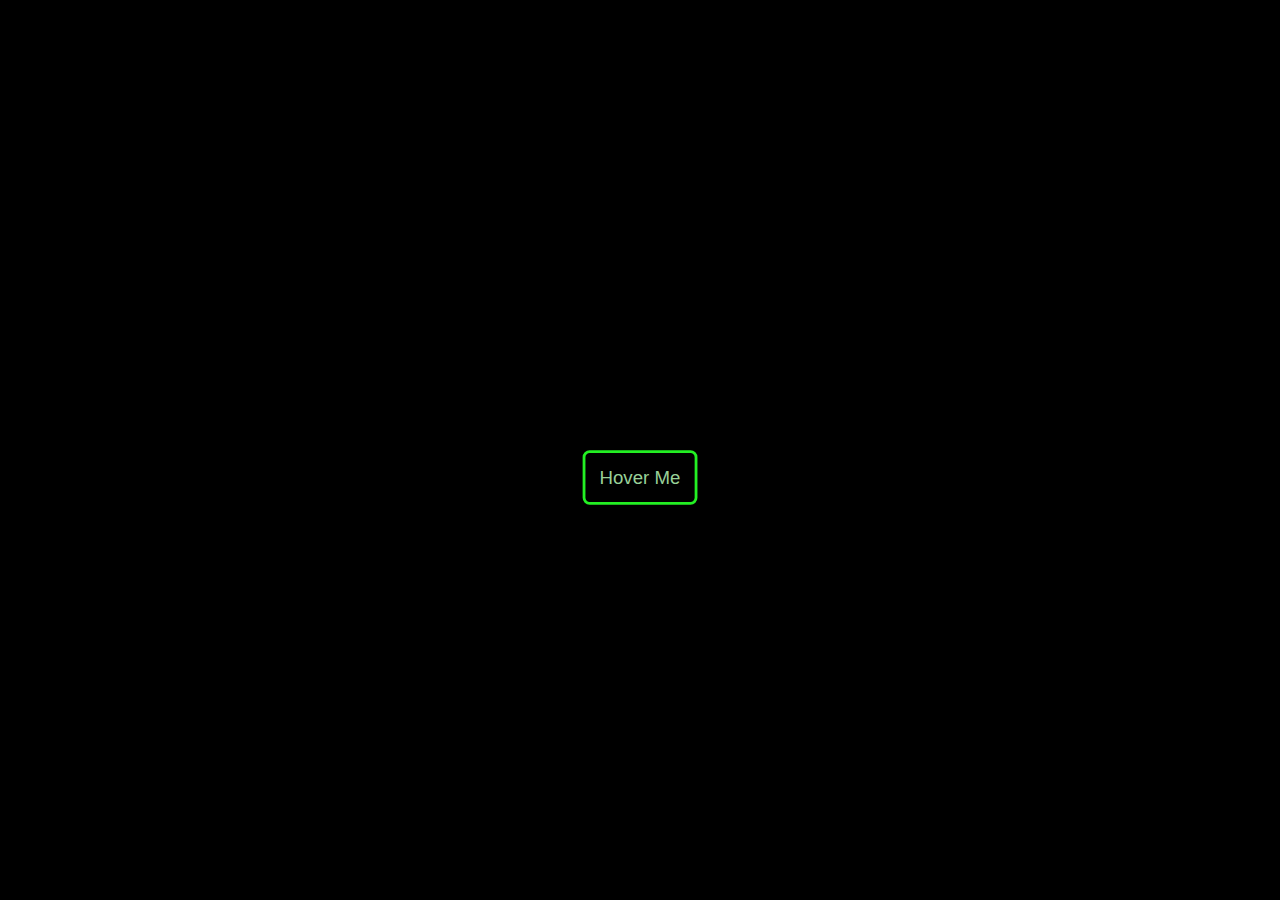
<file: Assignment3/index.html>
<!DOCTYPE html>
<html lang="en">
<head>
    <meta charset="UTF-8">
    <meta http-equiv="X-UA-Compatible" content="IE=edge">
    <meta name="viewport" content="width=device-width, initial-scale=1.0">
    <link rel="stylesheet" href="style.css">
    <title>Hover Button</title>
</head>
<body>

    <center>
        <button class="hoverme">Hover Me</button>
    </center>
    
</body>
</html>
</file>
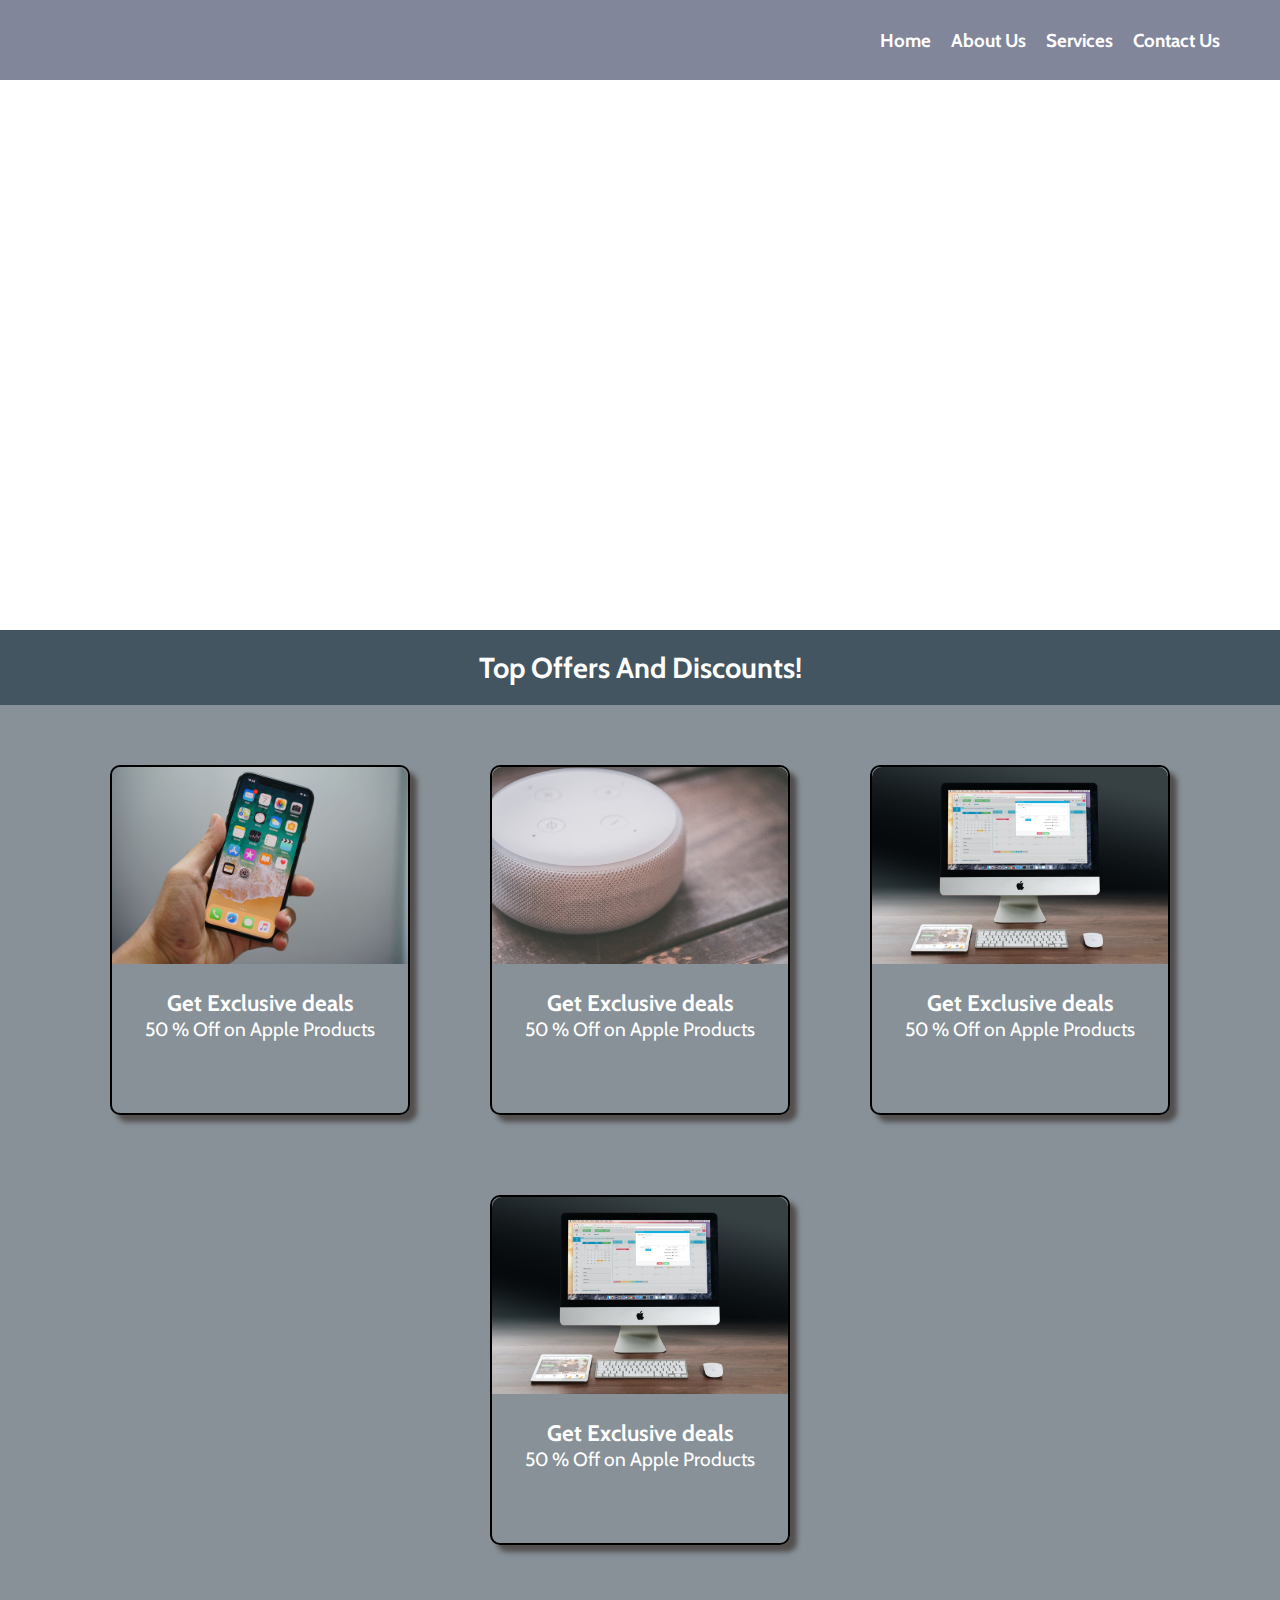
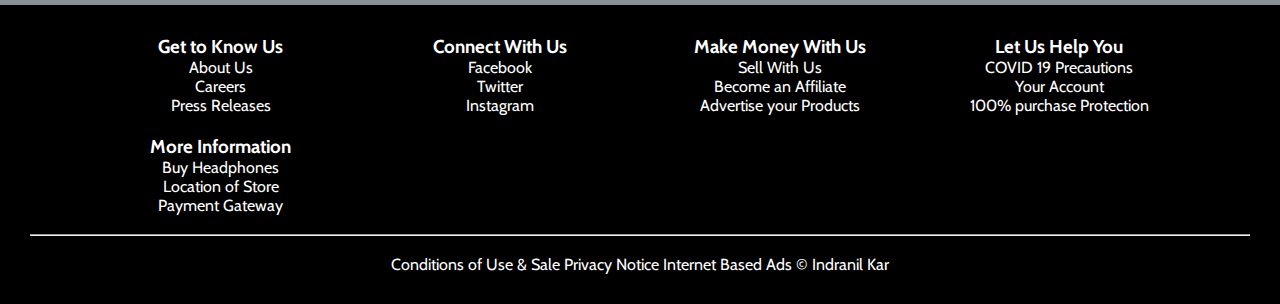
<file: Assignment4/index.html>
<!DOCTYPE html>
<html lang="en">
  <head>
    <meta charset="UTF-8" />
    <meta http-equiv="X-UA-Compatible" content="IE=edge" />
    <meta name="viewport" content="width=device-width, initial-scale=1.0" />
    <link rel="preconnect" href="https://fonts.gstatic.com" />
    <link
      href="https://fonts.googleapis.com/css2?family=Cabin&display=swap"
      rel="stylesheet"
    />
    <link rel="stylesheet" href="style.css" />
    <title>Landing Page</title>
  </head>
  <body>
    <header>
      <nav>
        <ul>
          <li class="item"><h3>Home</h3></li>
          <li class="item"><h3>About Us</h3></li>
          <li class="item"><h3>Services</h3></li>
          <li class="item"><h3>Contact Us</h3></li>
        </ul>
      </nav>
    </header>
    <main>
      <section id="slideshow"></section>
      <secction id="offer">
        <div style="background-color: #435560">
          <h2>Top Offers And Discounts!</h2>
        </div>

        <div id="cards">
          <div class="card">
            <div class="card-img"><img src="Images/iphone.jpg" alt="" /></div>
            <div class="card-content">
              <h3>Get Exclusive deals</h3>
              <p>50 % Off on Apple Products</p>
            </div>
          </div>
          <div class="card">
            <div class="card-img"><img src="Images/speaker.jpeg" alt="" /></div>
            <div class="card-content">
              <h3>Get Exclusive deals</h3>
              <p>50 % Off on Apple Products</p>
            </div>
          </div>
          <div class="card">
            <div class="card-img"><img src="Images/mac.jpeg" alt="" /></div>
            <div class="card-content">
              <h3>Get Exclusive deals</h3>
              <p>50 % Off on Apple Products</p>
            </div>
          </div>
          <div class="card">
            <div class="card-img"><img src="Images/mac.jpeg" alt="" /></div>
            <div class="card-content">
              <h3>Get Exclusive deals</h3>
              <p>50 % Off on Apple Products</p>
            </div>
          </div>
        </div>
      </secction>
    </main>
    <footer>
      <div class="contents">
        <div class="grid-item">
          <h3>Get to Know Us</h3>
          <p>About Us</p>
          <p>Careers</p>
          <p>Press Releases</p>
        </div>
        <div class="grid-item">
          <h3>Connect With Us</h3>
          <p>Facebook</p>
          <p>Twitter</p>
          <p>Instagram</p>
        </div>
        <div class="grid-item">
          <h3>Make Money With Us</h3>
          <p>Sell With Us</p>
          <p>Become an Affiliate</p>
          <p>Advertise your Products</p>
        </div>
        <div class="grid-item">
          <h3>Let Us Help You</h3>
          <p>COVID 19 Precautions</p>
          <p>Your Account</p>
          <p>100% purchase Protection</p>
        </div>
        <div class="grid-item">
          <h3>More Information</h3>
          <p>Buy Headphones</p>
          <p>Location of Store</p>
          <p>Payment Gateway</p>
        </div>
      </div>
      <br />
      <hr />
      <br />
      <div class="footer-end">
        <span>Conditions of Use & Sale</span> <span>Privacy Notice</span>
        <span>Internet Based Ads</span> <span> © Indranil Kar</span>
      </div>
    </footer>
  </body>
</html>
</file>
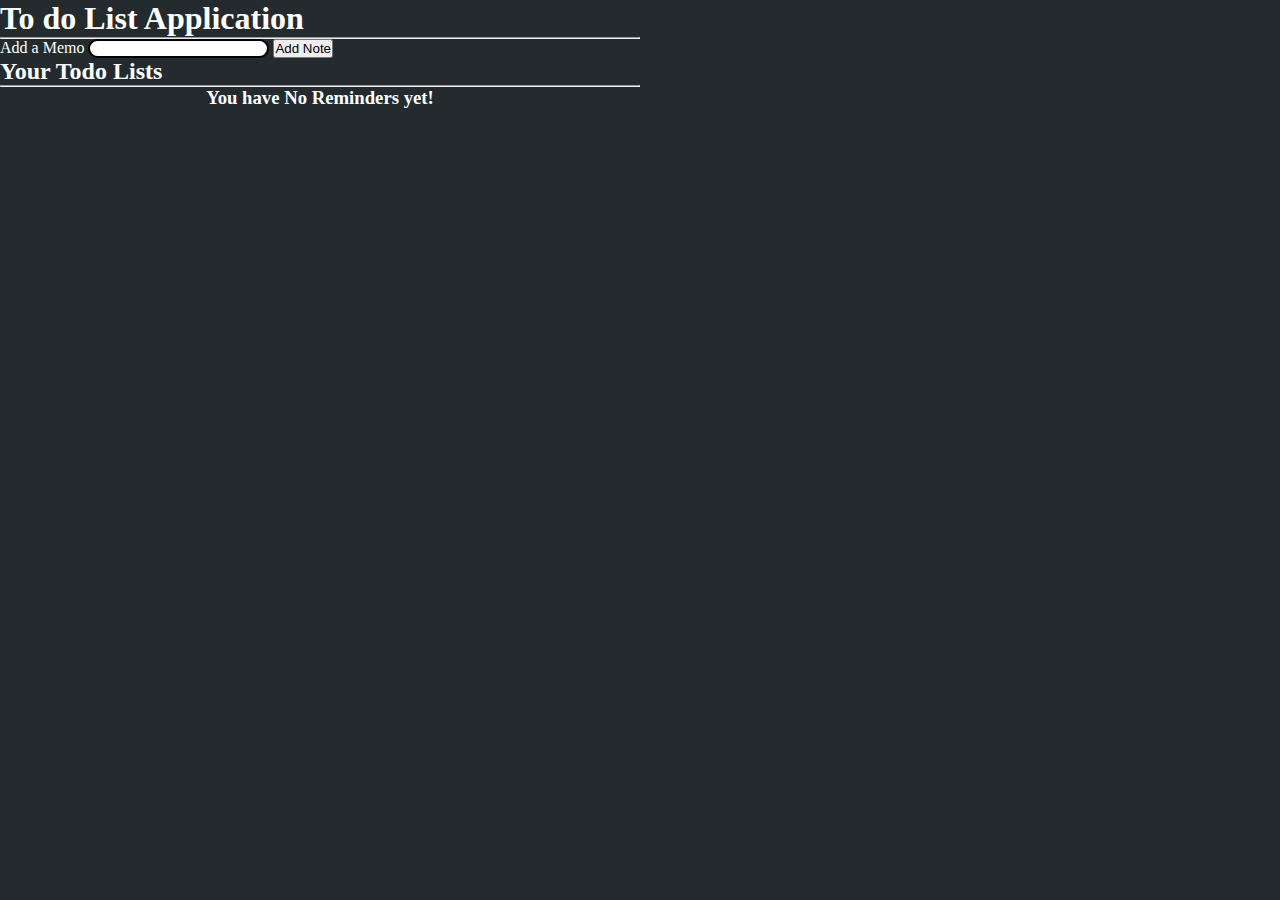
<file: Assignment6/index.html>
<!DOCTYPE html>
<html lang="en">
<head>
    <meta charset="UTF-8">
    <meta http-equiv="X-UA-Compatible" content="IE=edge">
    <meta name="viewport" content="width=device-width, initial-scale=1.0">
    <link href="https://cdn.jsdelivr.net/npm/bootstrap@5.0.0-beta3/dist/css/bootstrap.min.css" rel="stylesheet" integrity="sha384-eOJMYsd53ii+scO/bJGFsiCZc+5NDVN2yr8+0RDqr0Ql0h+rP48ckxlpbzKgwra6" crossorigin="anonymous">
    <link rel="stylesheet" href="https://cdnjs.cloudflare.com/ajax/libs/font-awesome/5.15.3/css/all.min.css" integrity="sha512-iBBXm8fW90+nuLcSKlbmrPcLa0OT92xO1BIsZ+ywDWZCvqsWgccV3gFoRBv0z+8dLJgyAHIhR35VZc2oM/gI1w==" crossorigin="anonymous" />
    <link rel="stylesheet" href="./style.css">
    <title>Todo List</title>
</head>
<body>
    <div class="container mt-3 main">
        <h1 class="text-center">To do List Application</h1>
        <hr>
        <form>
            <div class="searchItem">
              <label for="addNote" class="form-label">Add a Memo</label>
              <input type="text" class="form-control" id="addNote" aria-describedby="emailHelp">
              <button type="submit" class="btn btn-primary my-2 submit">Add Note</button>
            </div>
        </form>
        <h2 class="text-center">Your Todo Lists</h2>
        
            <hr>
            <h3 class="mainlynone">You have No Reminders yet!</h3>
        <ul class="allitems list-group mt-3"></ul>
    </div>

    <script src="https://cdn.jsdelivr.net/npm/bootstrap@5.0.0-beta3/dist/js/bootstrap.bundle.min.js" integrity="sha384-JEW9xMcG8R+pH31jmWH6WWP0WintQrMb4s7ZOdauHnUtxwoG2vI5DkLtS3qm9Ekf" crossorigin="anonymous"></script>
    <script src="index.js"></script>
</body>
</html>
</file>
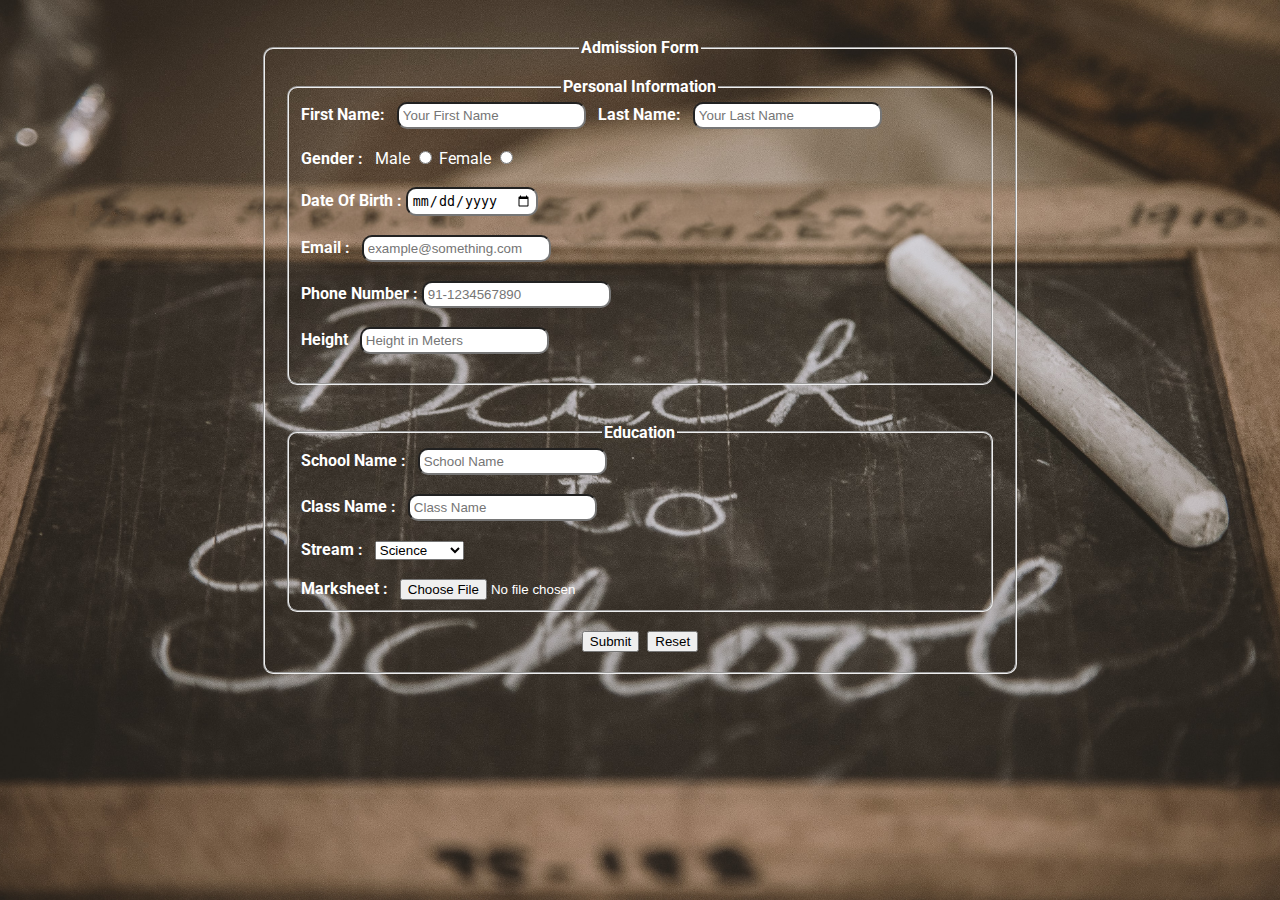
<file: Assignment1/form.html>
<!DOCTYPE html>
<html lang="en">
<head>
    <meta charset="UTF-8">
    <meta http-equiv="X-UA-Compatible" content="IE=edge">
    <meta name="viewport" content="width=device-width, initial-scale=1.0">
    <title>Form Data</title>
    <link href="https://fonts.googleapis.com/css2?family=Roboto&display=swap" rel="stylesheet">
    <style>
        body{
            background-image: url("school3.jpg");
        background-position: center center;
        background-repeat: no-repeat;
        background-attachment: fixed;
        background-size: cover;
            font-family: 'Roboto', sans-serif;
        }
        .form{
            margin: auto;
            width: 60%;
            padding: 30px;
            color: white;           
          
            
        }
        input[type=text],input[type=date],input[type=email],input[type=tel]{
            border-radius: 10px;
            padding: 4px;
        }
        fieldset{
            border-radius: 10px;

        }
        
        legend{
            margin: 0 auto;
        }
        
    </style>
</head>

<body>
    <div class="form">
        <fieldset style="padding:20px;">
            <legend><b>Admission Form</b></legend>
            <form action="mailto:karindranil999@gmail.com" method="POST" enctype="text/plain">
                <fieldset>
                    <legend><b>Personal Information</b></legend>
                    <label for="First Name"><b>First Name: &nbsp;</b></label>
                    <input type="text" name="First name" placeholder="Your First Name">
                    
                    <label for="Last Name"><b> &nbsp; Last Name: &nbsp;</b></label>
                    <input type="text" name="Last name" placeholder="Your Last Name">
                    <br>
                    <br>
                    <label for="Gender "><strong>Gender : &nbsp;</strong> </label>
                    <label for="Male">Male</label>
                    <input type="radio" name="Gender" id="Male" value="Male">
                    <label for="Female">Female</label>
                    <input type="radio" name="Gender" id="Male" value="Male">
                    <br><br>
                    <label for="Date Of Birth"><b> Date Of Birth : </b></label>
                    <input type="date" name="Date" id="date">
                    <br><br>
                    <label for="Email "><b>Email : &nbsp;</b></label>
                    <input type="email" name="Mail Id " id="phone" placeholder="example@something.com">
                    <br><br>
                    <label for="Phone Number "><b>Phone Number :</b></label>
                    <input type="tel" name="Phone" id="phone" placeholder="91-1234567890" pattern="[0-9]{2}-[0-9]{10}" >
                    <br><br>
                    <label for="Height "><b>Height &nbsp;</b></label>
                    <input type="text" name="Height " id="height" placeholder="Height in Meters">
                    <br><br>
                </fieldset>
                <br><br>
                <fieldset>
                    <legend><b>Education </b></legend>
                    <label for="School Name"><b>School Name : &nbsp;</b></label>
                    <input type="text" name="School Name " placeholder="School Name">
                    <br><br>
                    <label for="Class Namr" ><b>Class Name : &nbsp;</b></label>
                    <input type="text" name="Class Name" placeholder="Class Name">
                    <br><br>
                    <label for="Stream "><b>Stream : &nbsp;</b></label>
                    <select name="Stream" id="stream" default>
                        <option value="Science ">Science</option>
                        <option value="Humanities " default>Humanities</option>
                        <option value="Commerce ">Commerce </option>
                    </select>
                    <br><br>
                    <label for="Marksheet "><b>Marksheet : &nbsp;</b></label>
                    <input type="file" name="Marksheet" id="marksheet">
                </fieldset>
                <br>
                <center><input type="submit" value="Submit">&nbsp; <input type="reset" value="Reset"></center>
            </form>
        </fieldset>
    
    </div>

</body>
</html>
</file>
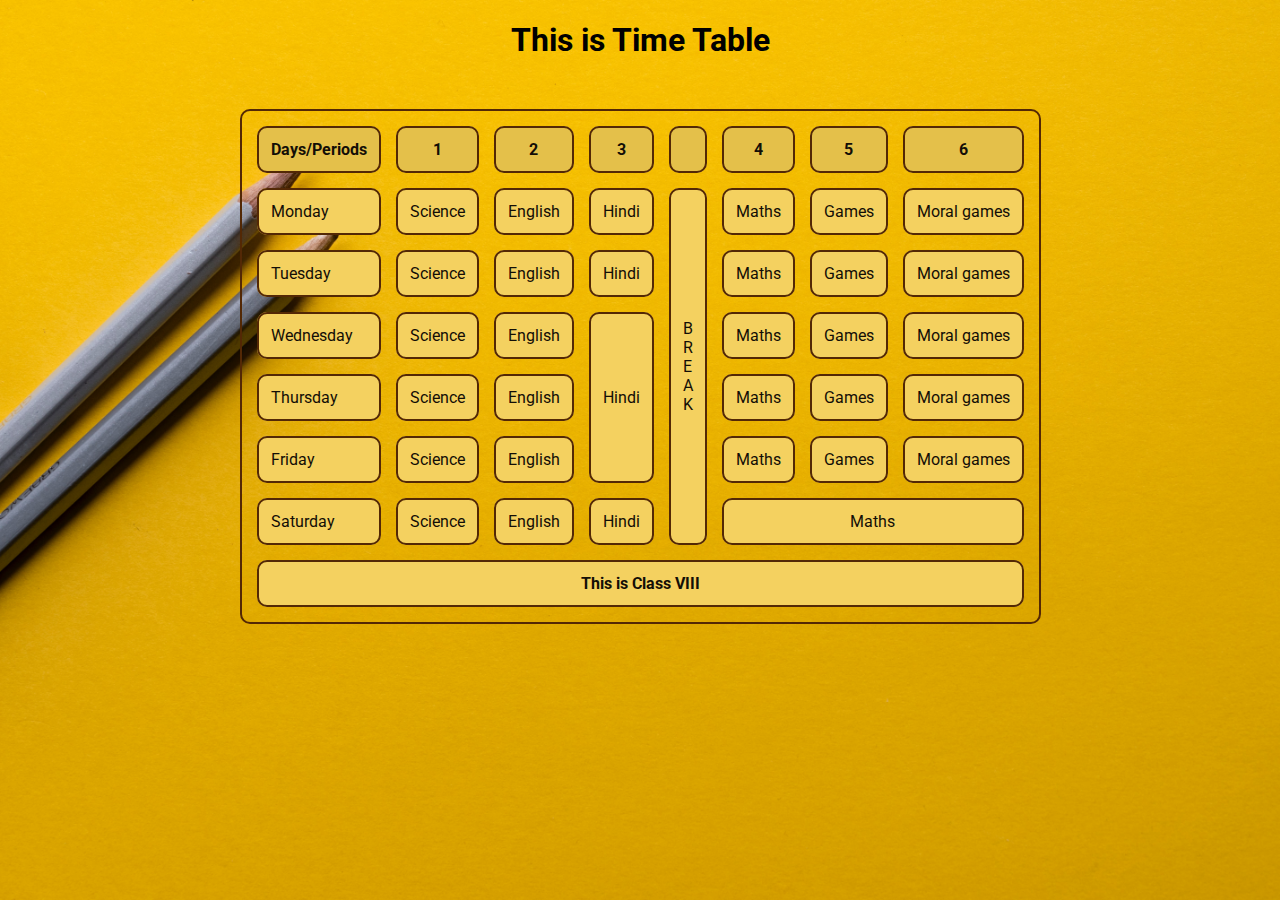
<file: Assignment1/table.html>
<!DOCTYPE html>
<html lang="en">
  <head>
    <meta charset="UTF-8" />
    <meta http-equiv="X-UA-Compatible" content="IE=edge" />
    <meta name="viewport" content="width=device-width, initial-scale=1.0" />
    <link rel="preconnect" href="https://fonts.gstatic.com">
<link href="https://fonts.googleapis.com/css2?family=Roboto&display=swap" rel="stylesheet">
    <title>Table</title>
    <style>
      body {
        background-image: url("img3.jpg");
        background-position: center center;
        background-repeat: no-repeat;
        background-attachment: fixed;
        background-size: cover;
        font-family: 'Roboto', sans-serif;
      }
      table,
      th,
      td {
        border-radius: 10px;
        border: 2px solid rgb(83, 40, 5);
        color: rgb(19, 14, 6);
        
      }
      table {
        margin-top: 50px;
      }
      th{
        background-color: #e4c04a;
      }
     tr{
        background-color: #f4d160;
     }
    </style>
  </head> 
  <body>
    <div>
      <center>
        <h1>This is Time Table</h1>
      </center>
      <table border="1" cellspacing="15" cellpadding="12" align="center">
        <thead>
          <tr>
            <th>Days/Periods</th>
            <th>1</th>
            <th>2</th>
            <th>3</th>
            <th></th>
            <th>4</th>
            <th>5</th>
            <th>6</th>
          </tr>
        </thead>
        <tbody>
          <tr>
            <td>Monday</td>
            <td>Science</td>
            <td>English</td>
            <td>Hindi</td>
            <td rowspan="6">
              B <br />
              R <br />
              E <br />
              A <br />
              K
            </td>
            <td>Maths</td>
            <td>Games</td>
            <td>Moral games</td>
          </tr>
          <tr>
            <td>Tuesday</td>
            <td>Science</td>
            <td>English</td>
            <td>Hindi</td>

            <td>Maths</td>
            <td>Games</td>
            <td>Moral games</td>
          </tr>
          <tr>
            <td>Wednesday</td>
            <td>Science</td>
            <td>English</td>
            <td rowspan="3">Hindi</td>

            <td>Maths</td>
            <td>Games</td>
            <td>Moral games</td>
          </tr>
          <tr>
            <td>Thursday</td>
            <td>Science</td>
            <td>English</td>

            <td>Maths</td>
            <td>Games</td>
            <td>Moral games</td>
          </tr>
          <tr>
            <td>Friday</td>
            <td>Science</td>
            <td>English</td>

            <td>Maths</td>
            <td>Games</td>
            <td>Moral games</td>
          </tr>
          <tr>
            <td>Saturday</td>
            <td>Science</td>
            <td>English</td>
            <td>Hindi</td>

            <td colspan="3" align="center">Maths</td>
          </tr>
          <tr>
            <td align="center" colspan="8"><b>This is Class VIII</b></td>
          </tr>
        </tbody>
      </table>
    </div>
  </body>
</html>
</file>
<file: Assignment2/style.css>
* {
  padding: 0;
  margin: 0;
  box-sizing: border-box;
}
body {
  background: rgb(233, 6, 114);
  background: linear-gradient(
    90deg,
    rgba(233, 6, 114, 1) 0%,
    rgba(227, 112, 143, 1) 52%,
    rgba(232, 149, 149, 1) 100%
  );
  color: white;
}
main {
  margin: auto;
  width: 70%;
}
main > h1 {
  position: sticky;
  top: 5px;
  background-color: #df2371;
  padding: 5px;
  text-align: center;
  border: 2px solid #800638;
  border-radius: 8px;
  margin-bottom: 10px;
  z-index: 1;
}

.heading {
  position: sticky;
  top: 70px;
  background-color: #df2371;
  text-align: center;
  color: #ffffff;
  border: 2px solid #6b052f;
  margin: 10px auto;
  border-radius: 50px;
  font-size: 1.2rem;
}

.contacts {
  padding: 30px;
}
.items {
  margin: 10px auto;
  padding: 20px;
  border: 2px solid rgb(75, 10, 10);
  border-radius: 20px;
}
.items > i {
  margin: auto 5px;
}
</file>
<file: Assignment3/style.css>
body{
    background-color: black;
}
button{
    margin-top: 50vh;
    padding: 10px;
    transform: scale(1.4);
    color: rgb(152, 209, 152);
    background-color: transparent;
    border: 2px solid rgb(35, 240, 35);
    border-radius: 5px;
    transition: all 0.45s ease-in-out;
    outline: none;
}

button:hover{
    cursor: pointer;
    transform: scale(1.4) translateY(-10px);
    border:2px solid rgb(217, 240, 14);
    color: rgb(235, 231, 39);
    box-shadow: 0px 3px 4px rgb(235, 231, 39) ;
}
</file>
<file: Assignment4/style.css>
* {
  margin: 0;
  padding: 0;
  box-sizing: border-box;
}
body {
  font-family: "Cabin", sans-serif;
}
nav {
  padding: 40px;
  background-color: rgb(76, 83, 112);
  perspective: 700px;
  position: fixed;
  width: 100%;
  opacity: 0.7;
  z-index: 1;
}

ul {
  list-style: none;
  display: flex;
  position: absolute;
  right: 50px;
  color: rgb(255, 255, 255);

  transform: translateY(-50%);
}
li {
  padding: 10px;

  font-weight: 600;
  cursor: pointer;
}
li:hover {
  transform: scale(1.2);
}
#slideshow {
  width: 100%;
  height: 70vh;

  background-position: center center;
  background-repeat: no-repeat;
  background-size: cover;
  animation: gallery 25s linear infinite normal;

  /* animation: gallery 10s infinite; */
}

@keyframes gallery {
  0% {
    background-image: url("Images/img1.jpg");
  }
  25% {
    background-image: url("Images/img3.jpg");
  }
  50% {
    background-image: url("Images/img4.jpg");
  }

  75% {
    background-image: url("Images/iphone.jpg");
  }

  100% {
    background-image: url("Images/img5.jpg");
  }
}

#offer {
  background-color: #435560;
  text-align: center;
}
#offer > div {
  background-color: #879197;
  padding: 20px;
  font-size: 1.2rem;
  color: rgb(255, 255, 255);
}

#cards {
  background-color: #435560;
  display: flex;
  flex-direction: row;

  justify-content: center;
  flex-wrap: wrap;
  z-index: 1;
}

.card {
  width: 300px;
  height: 350px;
  border: 2px solid rgb(0, 0, 0);
  border-radius: 10px;
  margin: 40px;
  perspective: 800px;
  box-shadow: 7px 7px 5px rgb(83, 79, 79);
  transition: transform 1s;
  cursor: pointer;
}
.card-img img {
  width: 100%;
  border-radius: 10px 10px 0 0;
}
.card-content {
  padding-top: 20px;
}

.card:hover {
  transform: scale(1.1);
}

footer {
  background-color: black;
  color: white;
  text-align: center;
  padding-top: 20px;
  padding: 30px;
}
.contents {
  margin: auto;
  width: 90%;
  display: grid;
  grid-template-columns: repeat(auto-fill, minmax(250px, 1fr));
  gap: 20px;
}
.contents > h3 {
  padding-bottom: 10px;
}

@media screen and (max-width: 600px) {
  ul {
    position: relative;
    left: 0px;
    top: 30px;
    margin: auto;
  }
  nav {
    display: flex;
    justify-content: center;
    align-items: center;
    padding: 10px;
  }
  nav > .item {
    font-size: 1.2px;
  }
}
</file>
<file: Assignment6/style.css>
*{
    margin: 0;
    padding: 0;
    box-sizing: border-box;
}
body{
    background-color: #242B2E;
    color: white;
}
.main{
    width: 50%;
}
.list-group-item{
    display: flex;
    flex-direction: row;
    
    align-items: center;
}
.icon-set{
    position: absolute;
    right: 10px;
    color: aqua;
}
.mainlynone{
    text-align: center;
}
.hidden{
    display:none;
}
.icon{
    color: rgb(15, 32, 32);
    font-size: 25px;
    padding: 10px;
    cursor: pointer;
    margin-right: 5px;
}
.form-control{
border-radius: 10px;
border: 2px solid black;
}
p{
    font-size: 1.3rem;
}

@media screen  and (max-width : 650px){
    .main{
        width: 85%;
    }
}
</file>
